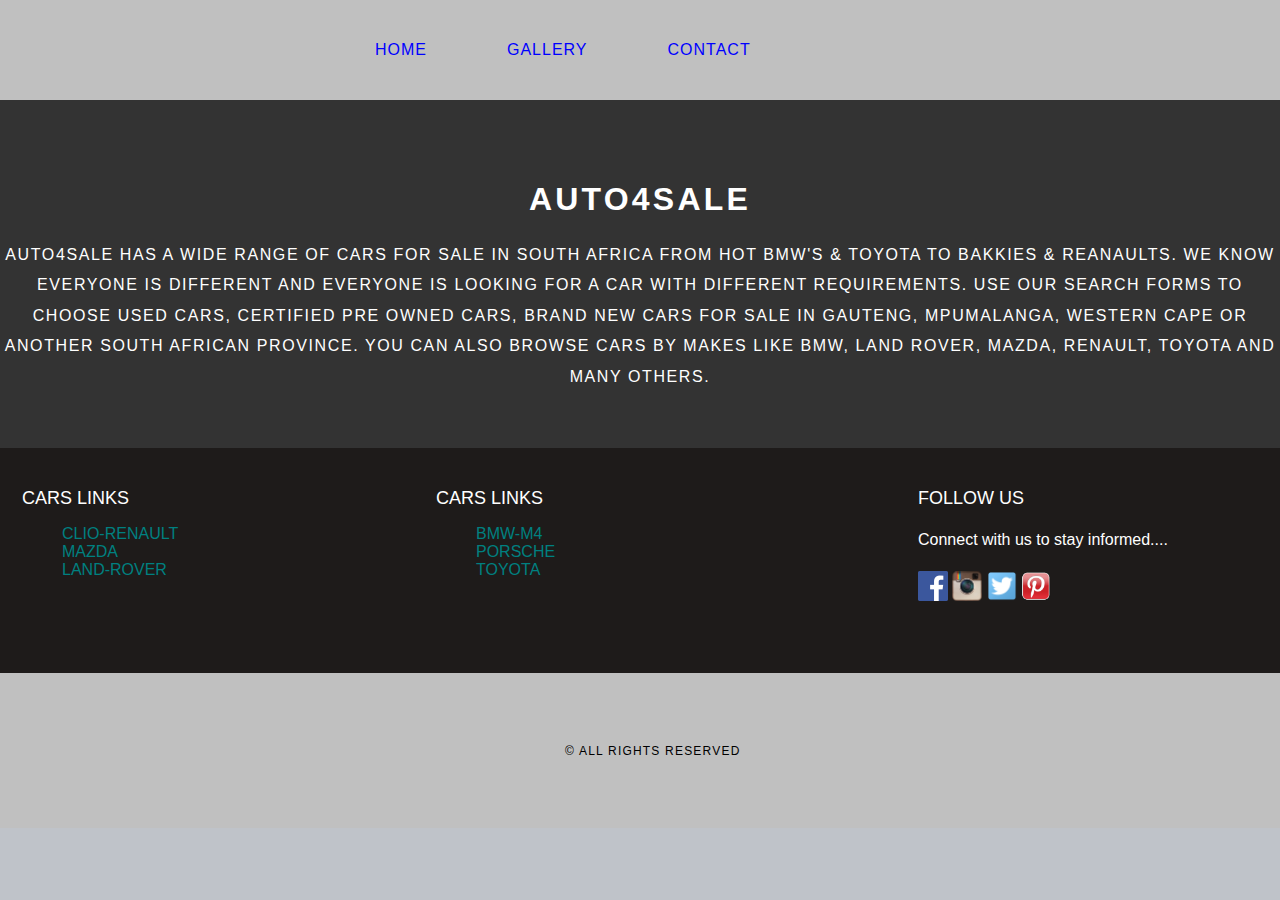
<file: index.html>
<!DOCTYPE html>
<html>
    <head>
	<title>Auto4Sale Website | Home</title>
        <link rel="stylesheet" href="style.css"/>
    </head>
    <body>
        <div id="menu">
            <ul>
                <li><a href="index.html">HOME</a></li>
                <li><a href="gallery.html">GALLERY</a></li>
                <li><a href="contact.html">CONTACT</a></li>
            </ul>
        </div>
        
        <div id="header">
            <h1>Auto4Sale</h1>
            <p>
                Auto4Sale has a wide range of Cars for Sale in South Africa from Hot BMW's & Toyota to Bakkies & Reanaults. We know everyone is different and everyone is looking for a car with different requirements. Use our search forms to choose used cars, certified pre owned cars, brand new cars for sale in Gauteng, Mpumalanga, Western Cape or another South African Province. You can also browse cars by makes like BMW, Land Rover, Mazda, Renault, Toyota and many others.
            </p>
            </div>
    
       </div>
        
        <div id="page">
		</div>
		
		
		<div id="footer">
		
                <div id="box-1">
                    <h2>CARS Links</h2>
                    <ul class="styled">
                        <li><a href="clio.html" >CLIO-RENAULT</a></li>
                        <li><a href="mazda.html" >MAZDA</a></li>
                        <li><a href="landR.html" >LAND-ROVER</a></li>
                    </ul>  
                </div>
                
                <div id="box-2">
                    <h2>CARS Links</h2>
                    <ul class="styled">
                        <li><a href="bmw.html" >BMW-M4</a></li>
                        <li><a href="porsche.html" >PORSCHE</a></li>
                        <li><a href="toyota-land.html" >TOYOTA</a></li>
                    </ul>
                </div>
                
                <div id="box-3">
                    <h2>Follow Us</h2>
                    <p>Connect with us to stay informed....</p>
                    
                    <a href="#" ><img src="images/facebook.png" height="30px" ></a>
                    <a href="#" ><img src="images/instagram.png" height="30px" ></a>
                    <a href="#" ><img src="images/twitter.png" height="30px" ></a>
                    <a href="#" ><img src="images/pinterest.png" height="30px"></a>
                </div>
            </div>
			
        <div id="copyright">
                <p>&copy; All Rights Reserved </p>
        </div>
        
<!--====================================================================== JAVASCRIPT =================================================================-->
                <script>
var slideIndex = 1;
showDivs(slideIndex);

function plusDivs(n) {
  showDivs(slideIndex += n);
}

function showDivs(n) {
  var i;
  var x = document.getElementsByClassName("mySlides");
  if (n > x.length) {slideIndex = 1}
  if (n < 1) {slideIndex = x.length}
  for (i = 0; i < x.length; i++) {
    x[i].style.display = "none";  
  }
  x[slideIndex-1].style.display = "block";  
}
</script>
<!--====================================================================== JAVASCRIPT =================================================================-->
	
    </body>

</html>

<head>
</file>
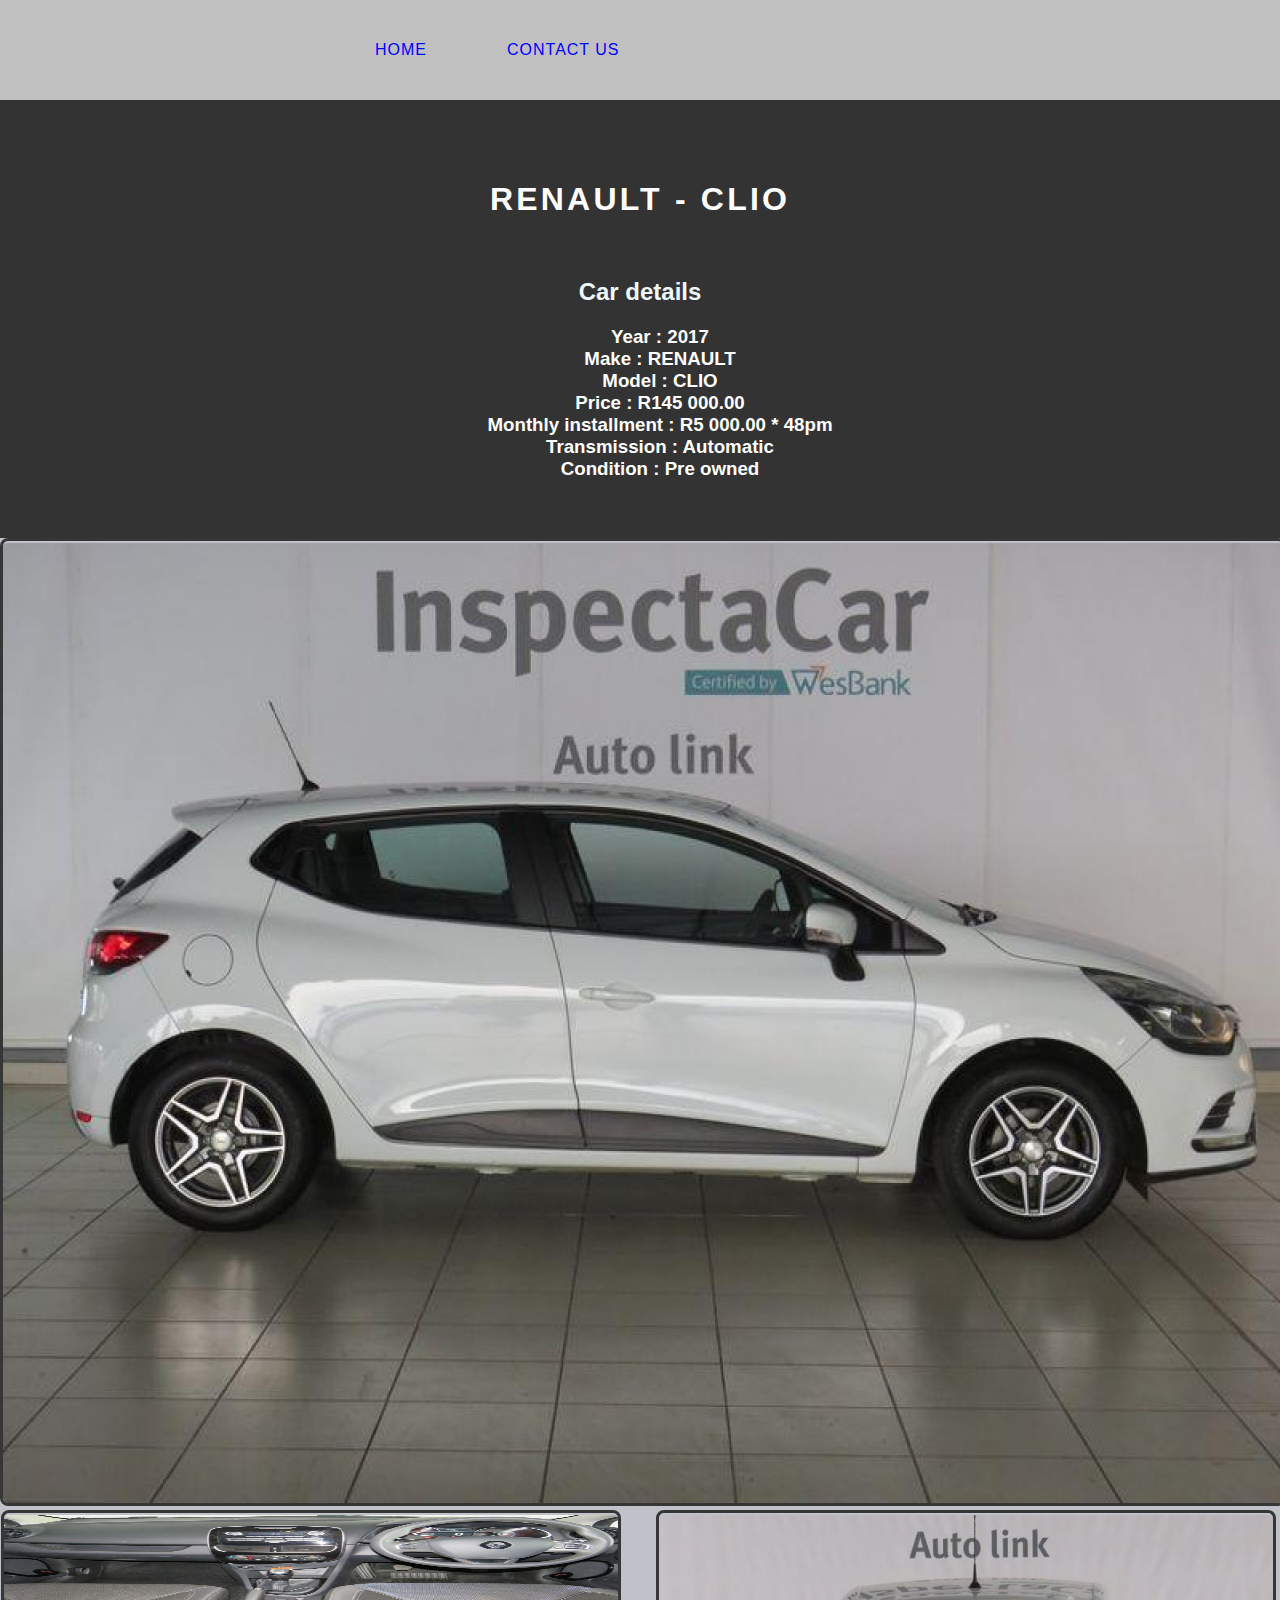
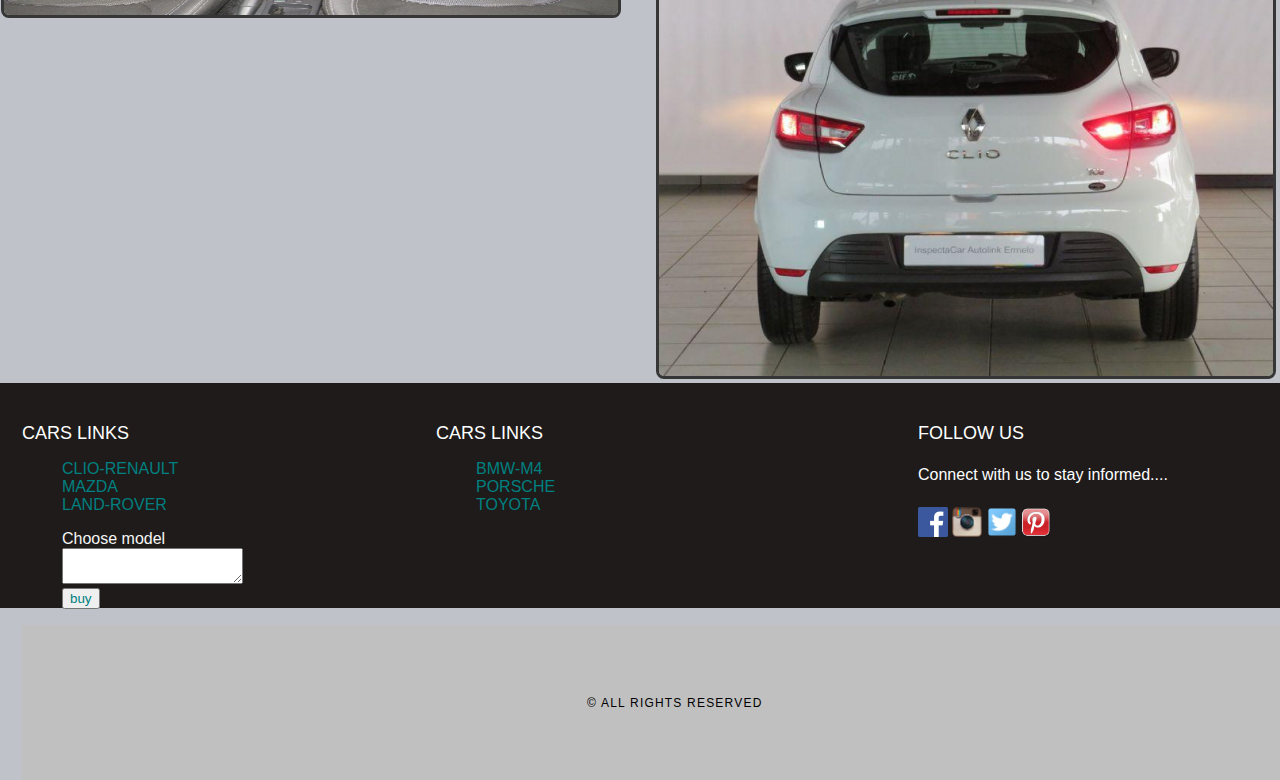
<file: clio.html>
<!DOCTYPE html>
<html>
    <head>
	<title>Auto4Sale Website | car-1</title>
        <link rel="stylesheet" href="style.css"/>
    </head>
    <body>
        <div id="menu">
            <ul>
                <li><a href="index.html">HOME</a></li>
            </ul>
            <ul>
                <li><a href="#contact.html">CONTACT US</a></li>
            </ul>
        </div>
        
        <div id="header">
            <h1>RENAULT - CLIO</h1>
                <br/>
        <div id="car-details">
            <h2>Car details</h2>
            <h3>
                <ul>
                    <li>Year : 2017</li>
                    <li>Make   : RENAULT</li>
                    <li>Model   : CLIO</li>
                    <li>Price   : R145 000.00</li>
                    <li>Monthly installment : R5 000.00 * 48pm </li>
                    <li>Transmission    : Automatic</li>
                    <li>Condition : Pre owned</li>
                </ul>
            </h3>
        </div>
        </div>
        
        
        <div id="page">
            <div id="car">
                <div id="c1"><img src="images/clio-1.jpg"></div>
                <div id="c2"><img src="images/clio-2.jpg"></div>
                <div id="c3"><img src="images/clio-3.jpg"></div>
            </div>
            
		</div>
		
		<div id="footer">
		
                <div id="box-1">
                    <h2>CARS Links</h2>
                    <ul class="styled">
                        <li><a href="clio.html" >CLIO-RENAULT</a></li>
                        <li><a href="mazda.html" >MAZDA</a></li>
                        <li><a href="landR.html" >LAND-ROVER</a></li>
                    </ul>  
                </div>
                
                <div id="box-2">
                    <h2>CARS Links</h2>
                    <ul class="styled">
                        <li><a href="bmw.html" >BMW-M4</a></li>
                        <li><a href="porsche.html" >PORSCHE</a></li>
                        <li><a href="toyota-land.html" >TOYOTA</a></li>
                    </ul>
                </div>
                
                <div id="box-3">
                    <h2>Follow Us</h2>
                    <p>Connect with us to stay informed....</p>
                    
                    <a href="#" ><img src="images/facebook.png" height="30px" ></a>
                    <a href="#" ><img src="images/instagram.png" height="30px" ></a>
                    <a href="#" ><img src="images/twitter.png" height="30px" ></a>
                    <a href="#" ><img src="images/pinterest.png" height="30px"></a>
                </div>
                <div id="form">
                    <form action="sold.html" method="POST">
                        <ul>
                            <li>
                                <label for="comm" id="comm-label">Choose model</label>
                            </li>
                            <li>
                                <textarea type="text" id="comm" name="comments">
                                </textarea>
                            </li>
                            <li>
                                <button>
                                    <a href="sold.html">buy</a>
                                </button>
                            </li>
                        </ul>
                    </form>
            </div>
			
        <div id="copyright">
                <p>&copy; All Rights Reserved </p>
        </div>
        
    </body>

</html>

<head>
</file>
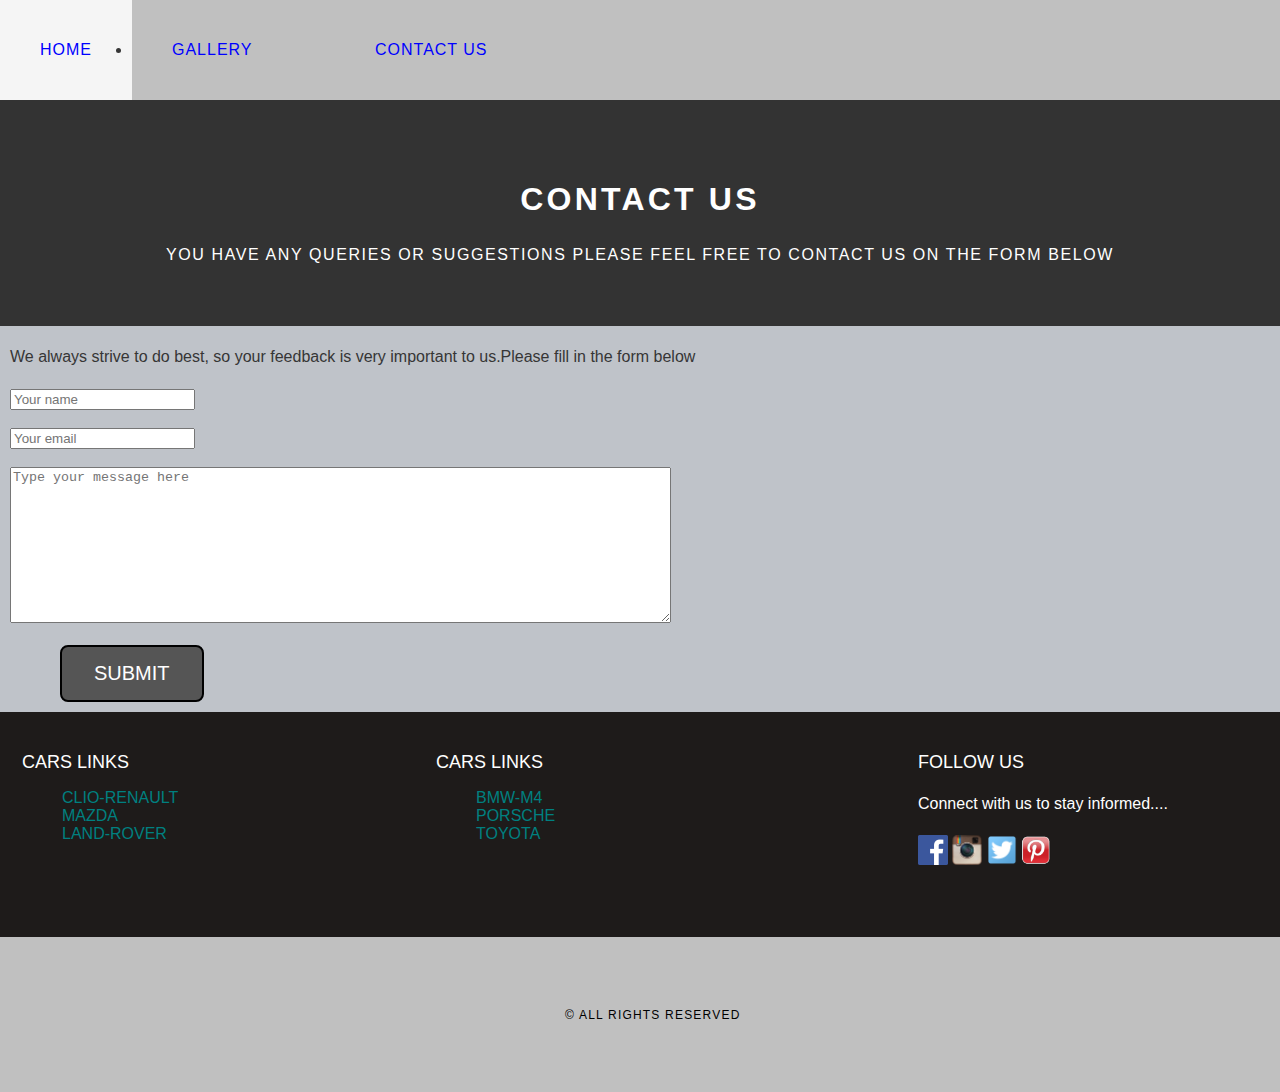
<file: contact.html>
<!DOCTYPE html>
<html>
    <head>
	<title>Auto4Sale Website | CONTACT US</title>
        <link rel="stylesheet" href="style.css"/>
        <style>
            .mySlides {display:none;}
        </style>
    </head>
    <body>
        <div id="menu">
                <li><a href="index.html">HOME</a></li>
                <li><a href="gallery.html">GALLERY</a></li>
            <ul><li><a href="contact.html">CONTACT US</a></li>

            </ul>
        </div>
        
        <div id="header">
            <h1>CONTACT US</h1>
            <p>
                YOU HAVE ANY QUERIES OR SUGGESTIONS PLEASE FEEL FREE TO CONTACT US ON THE FORM BELOW
            </p>
        </div>
        
        
        <div id="page">
            <form class="contact">
               <p>We always strive to do best, so your feedback is very important to us.Please fill in the form below</p>
            <input type="text" placeholder="Your name" id="name">
                <br/><br/>
            <input type="text" placeholder="Your email" id="email">
                <br/><br/>
            <textarea placeholder="Type your message here" rows="10" cols="80"></textarea>
                <br/><br/>
            <a class="button" type="submit" href="#">SUBMIT</a> 
            </form>
		</div>
		
		
		<div id="footer">
		
                <div id="box-1">
                    <h2>CARS Links</h2>
                    <ul class="styled">
                        <li><a href="clio.html" >CLIO-RENAULT</a></li>
                        <li><a href="mazda.html" >MAZDA</a></li>
                        <li><a href="landR.html" >LAND-ROVER</a></li>
                    </ul>  
                </div>
                
                <div id="box-2">
                    <h2>CARS Links</h2>
                    <ul class="styled">
                        <li><a href="bmw.html" >BMW-M4</a></li>
                        <li><a href="porsche.html" >PORSCHE</a></li>
                        <li><a href="toyota-land.html" >TOYOTA</a></li>
                    </ul>
                </div>
                
                <div id="box-3">
                    <h2>Follow Us</h2>
                    <p>Connect with us to stay informed....</p>
                    
                    <a href="#" ><img src="images/facebook.png" height="30px" ></a>
                    <a href="#" ><img src="images/instagram.png" height="30px" ></a>
                    <a href="#" ><img src="images/twitter.png" height="30px" ></a>
                    <a href="#" ><img src="images/pinterest.png" height="30px"></a>
                </div>
            </div>
			
        <div id="copyright">
                <p>&copy; All Rights Reserved </p>
        </div>
        
    </body>

</html>

<head>
</file>
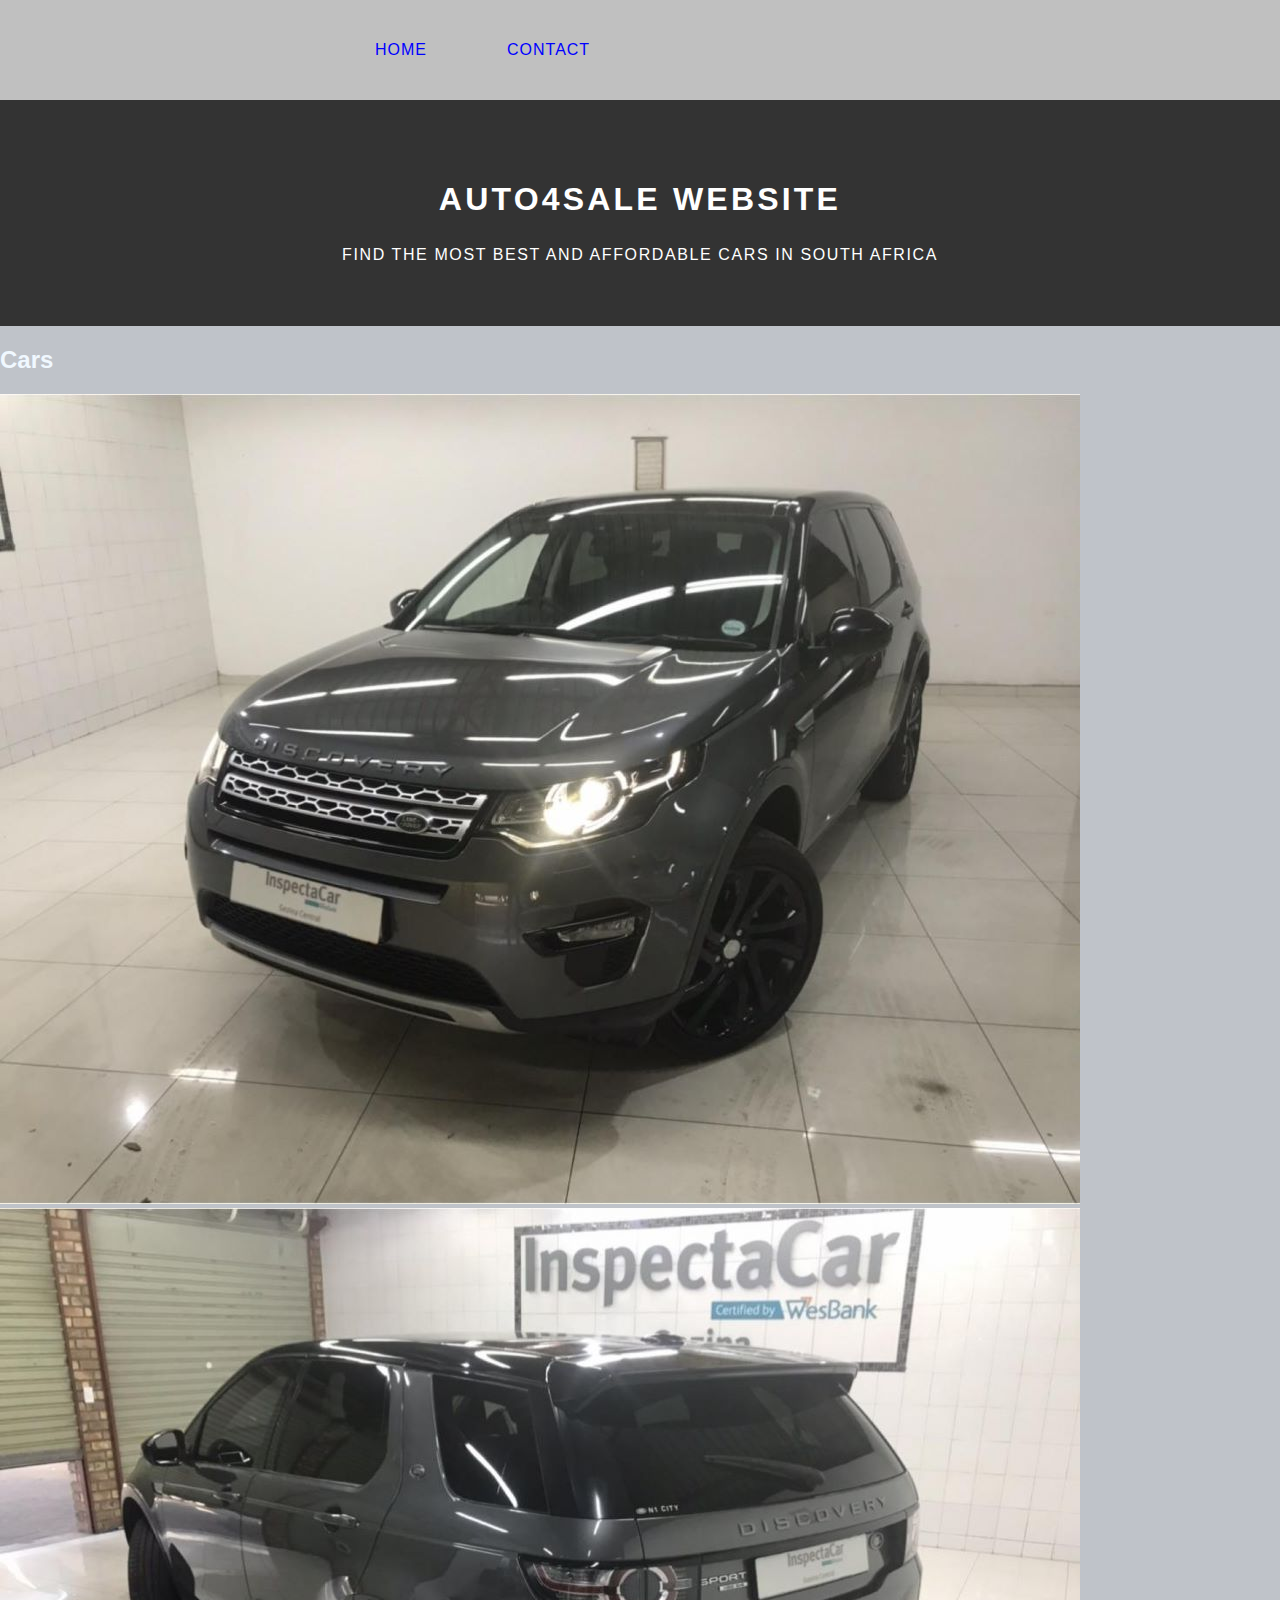
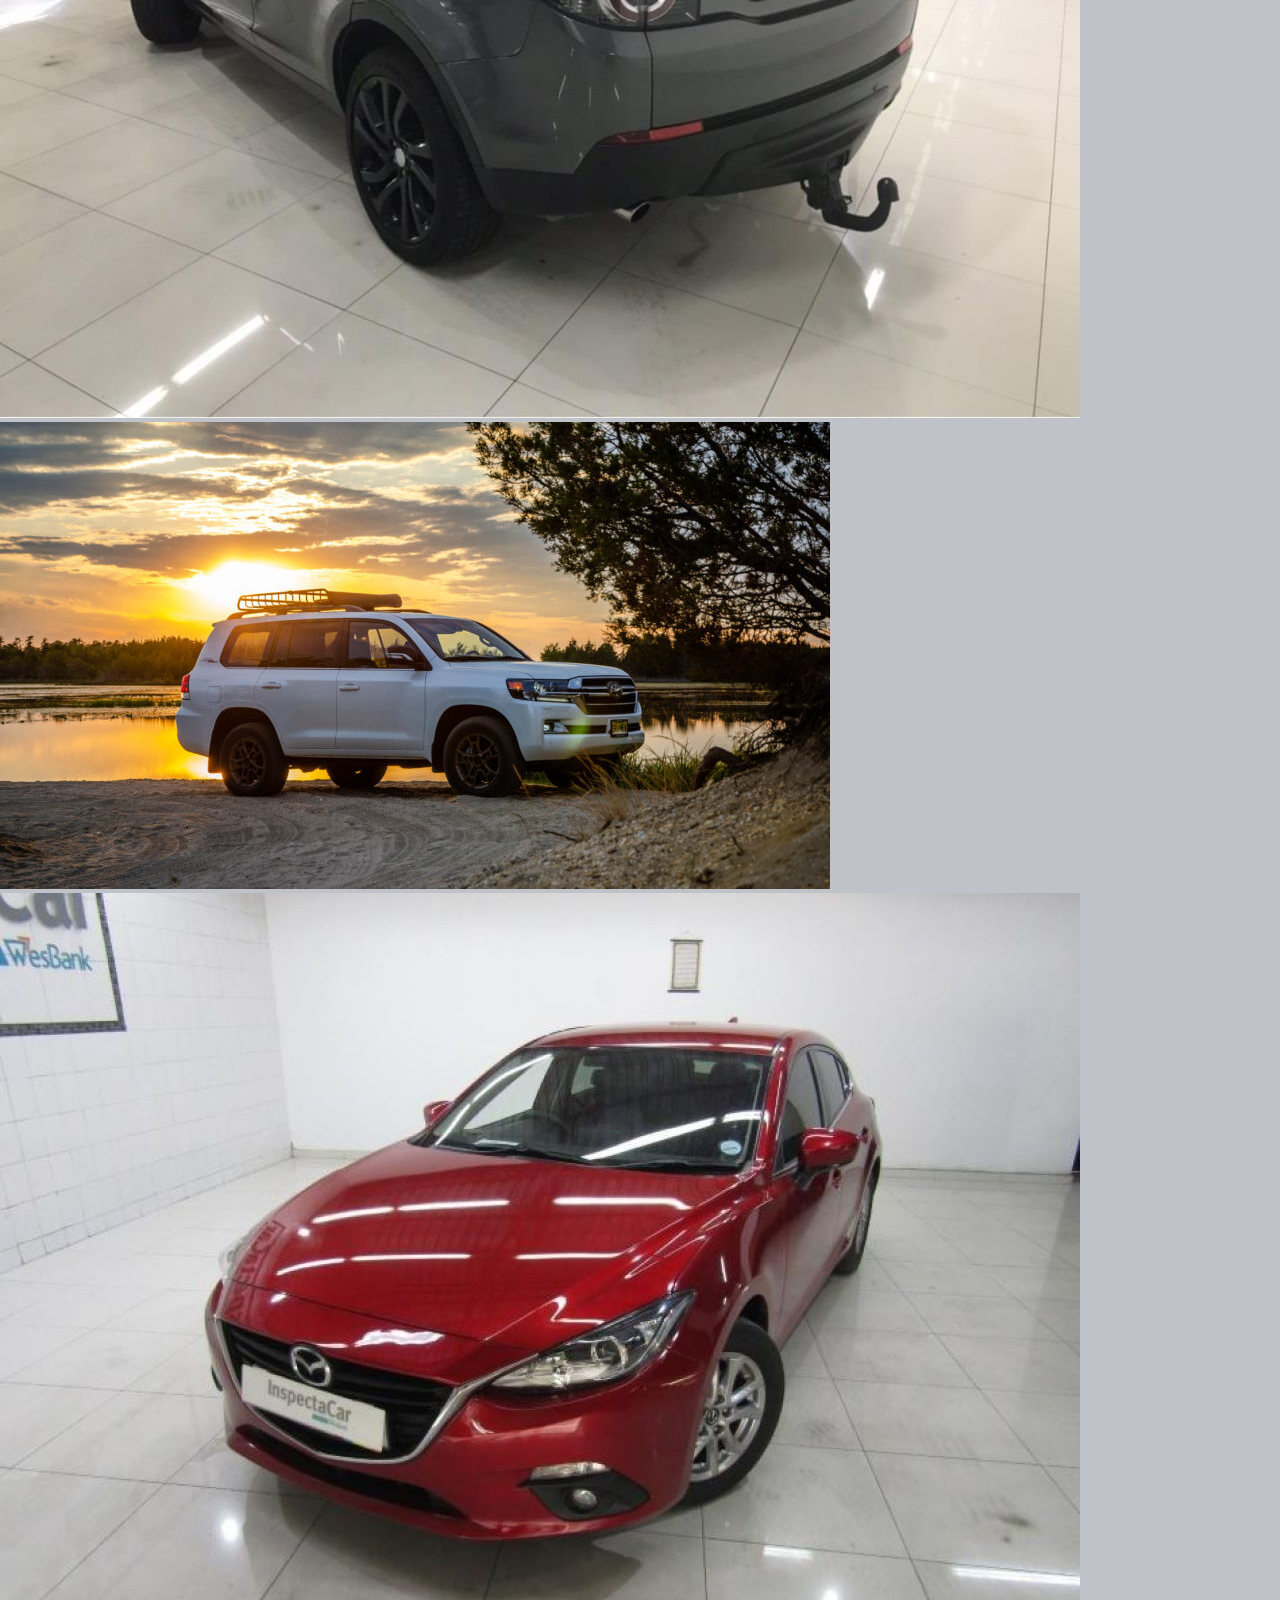
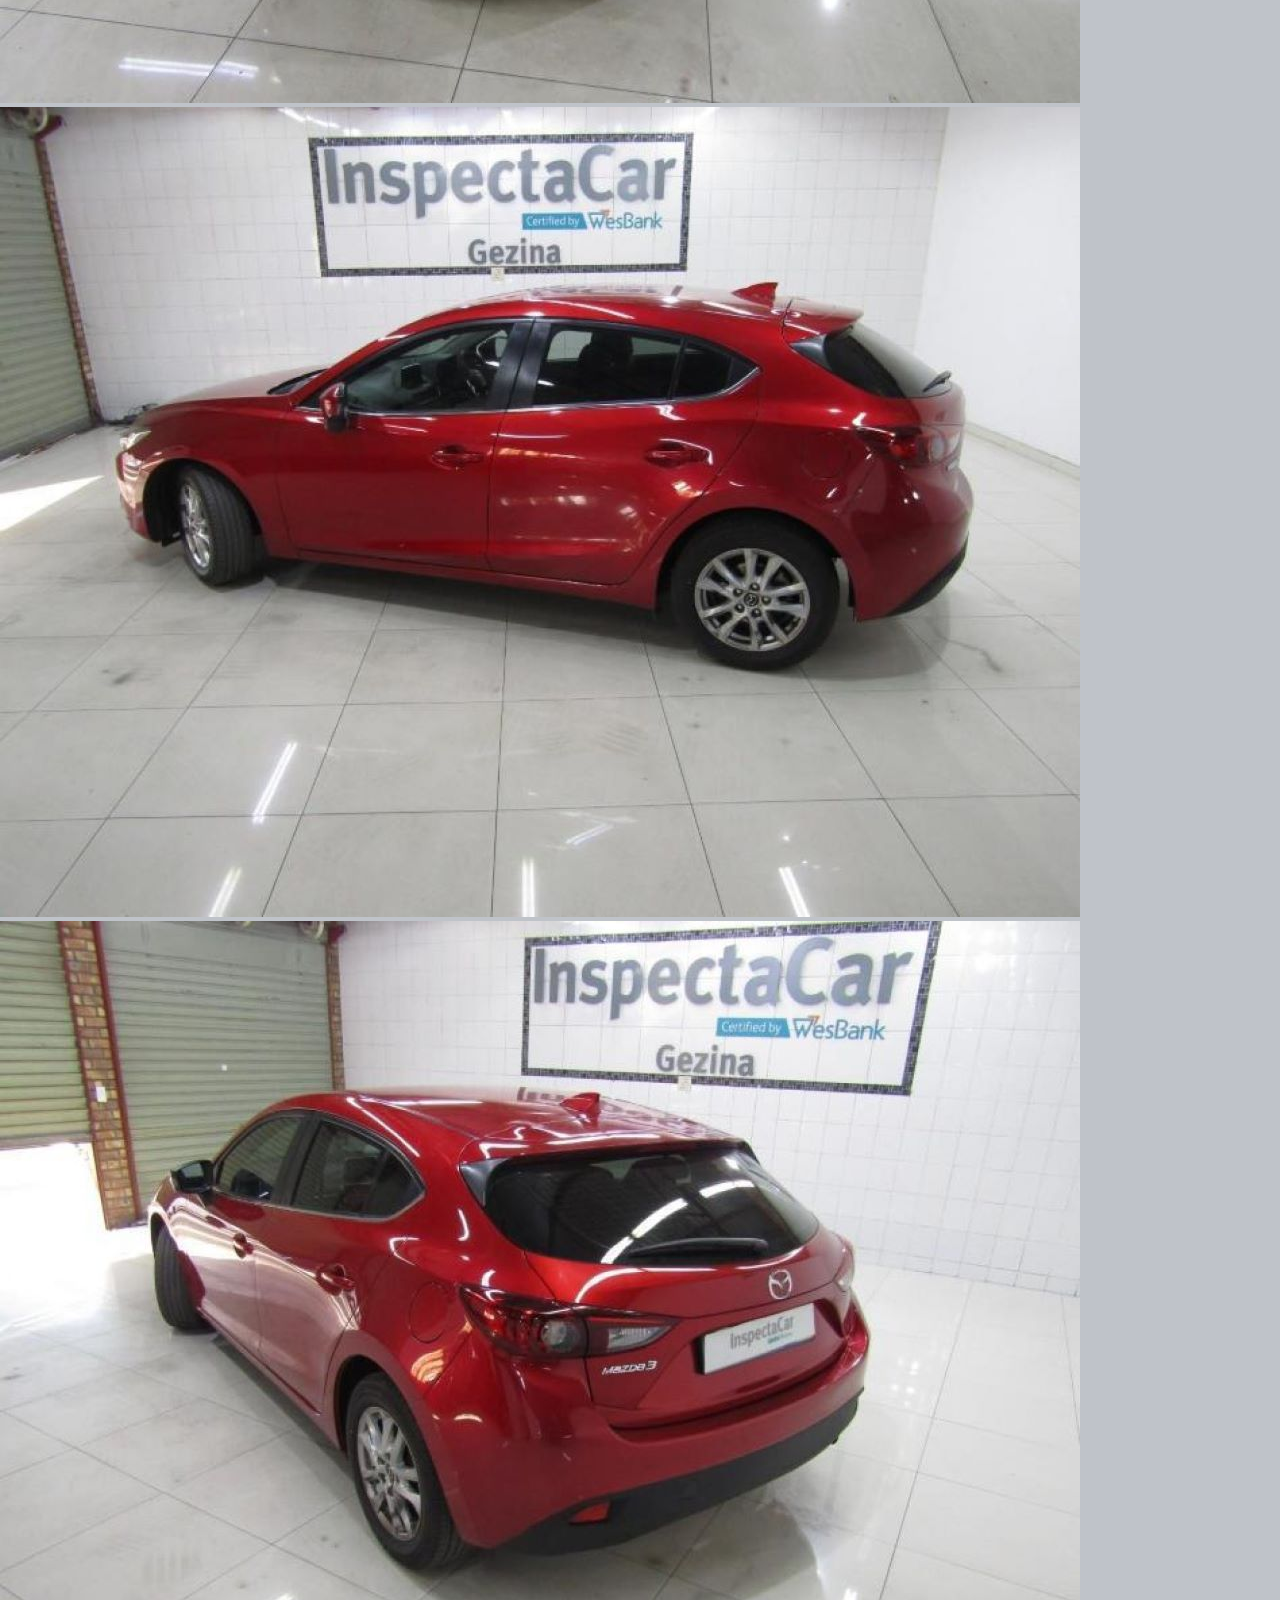
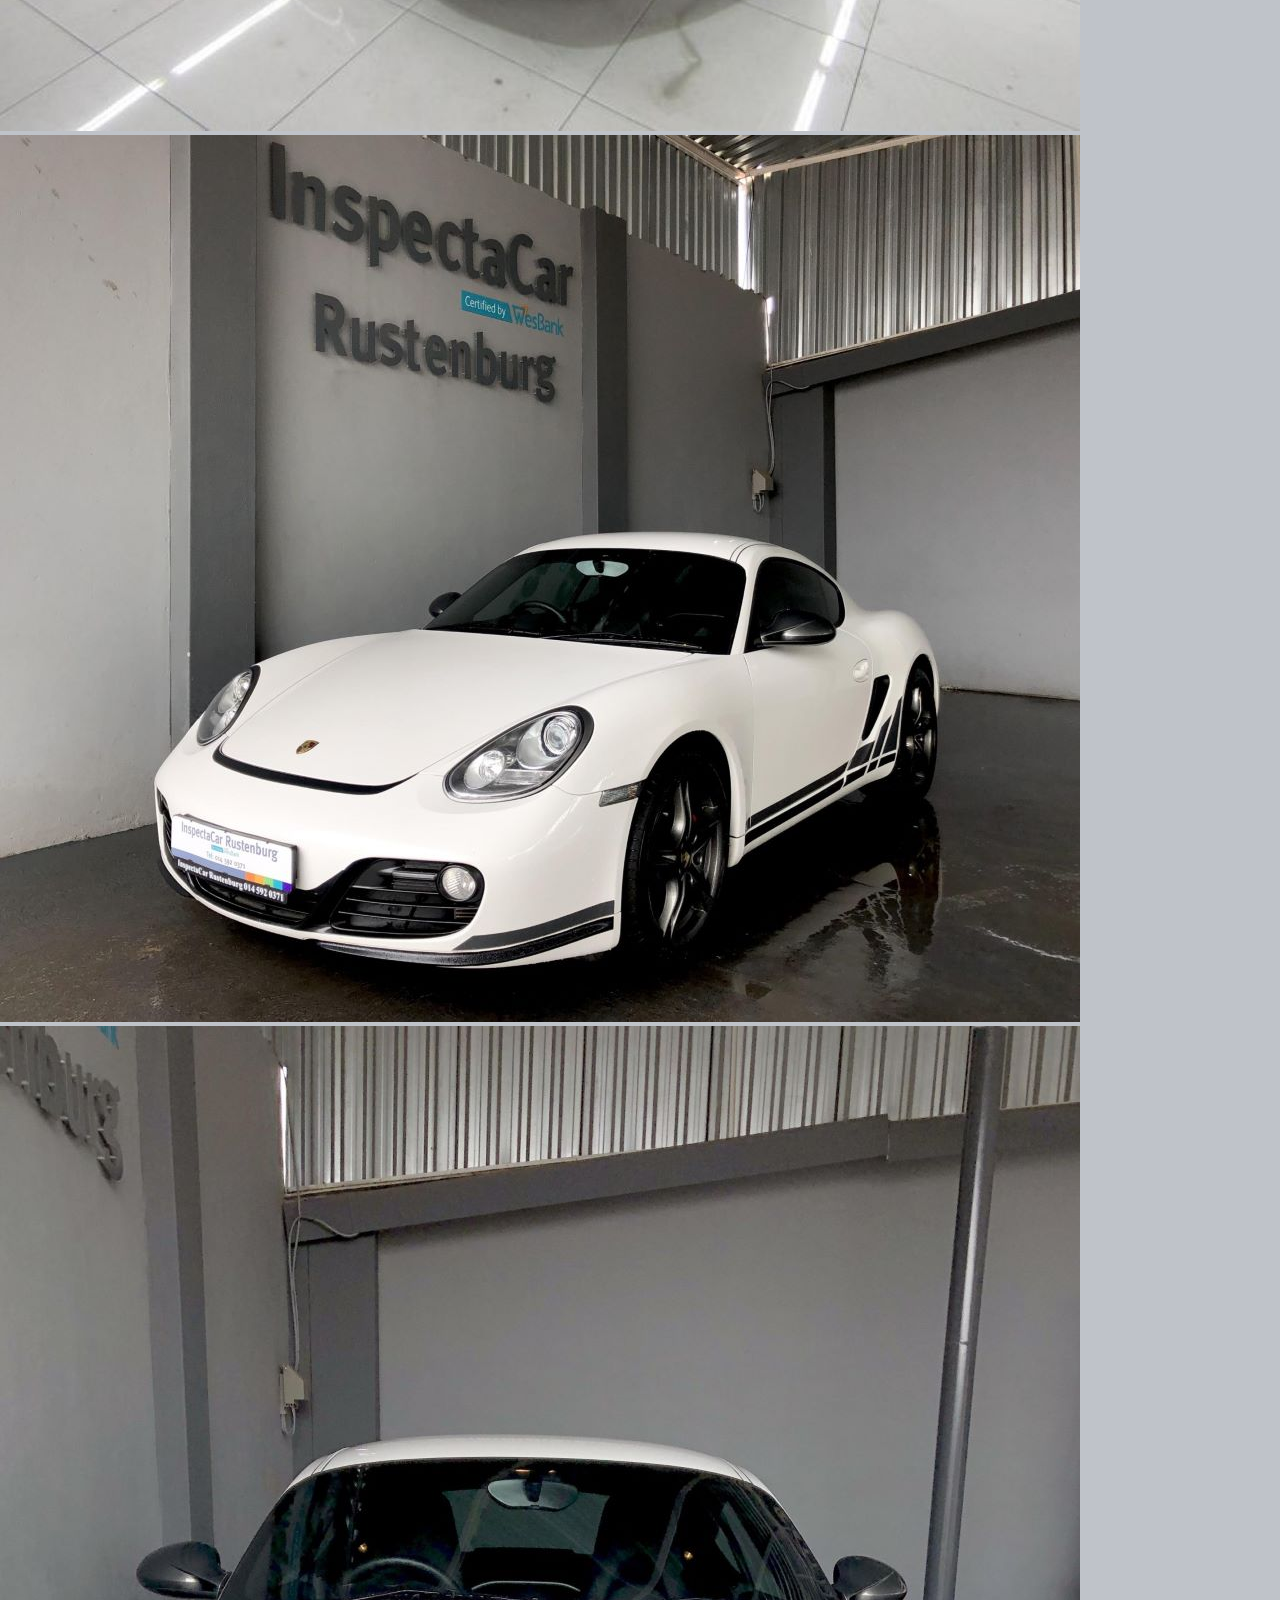
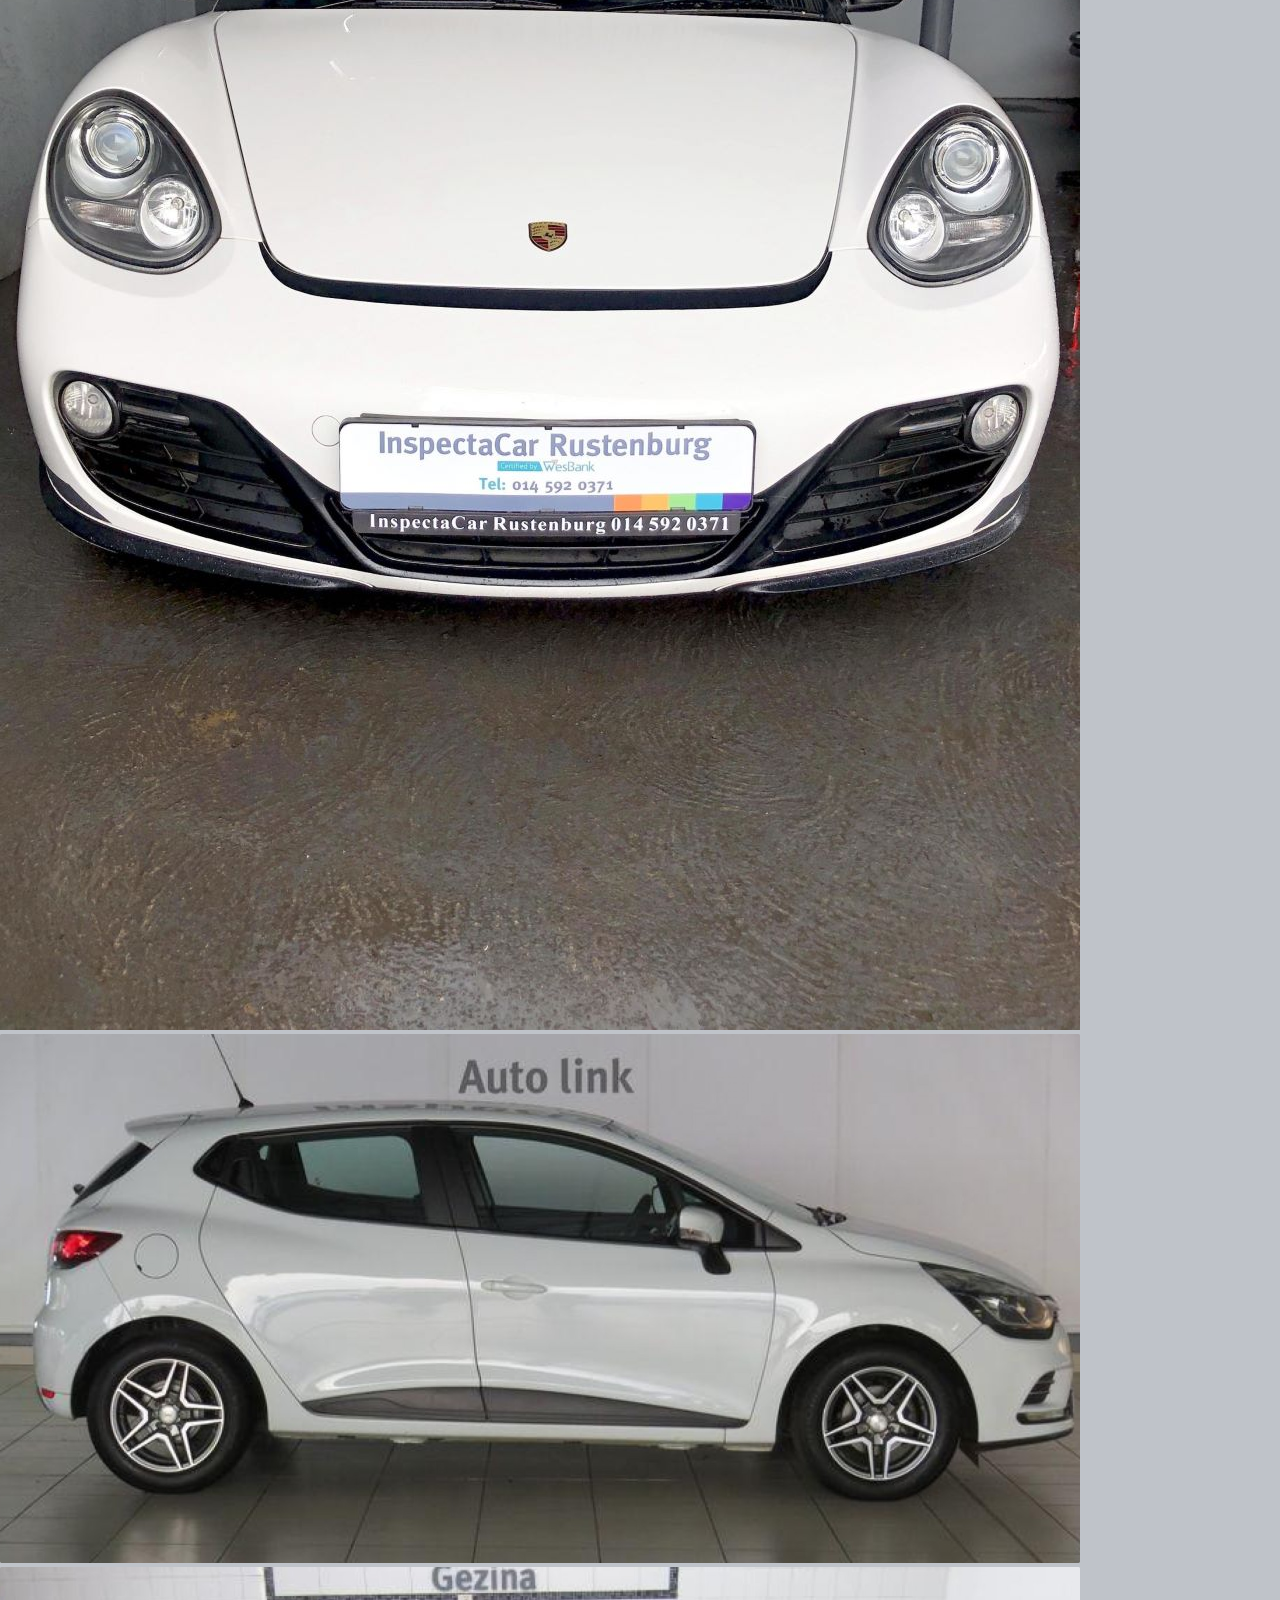
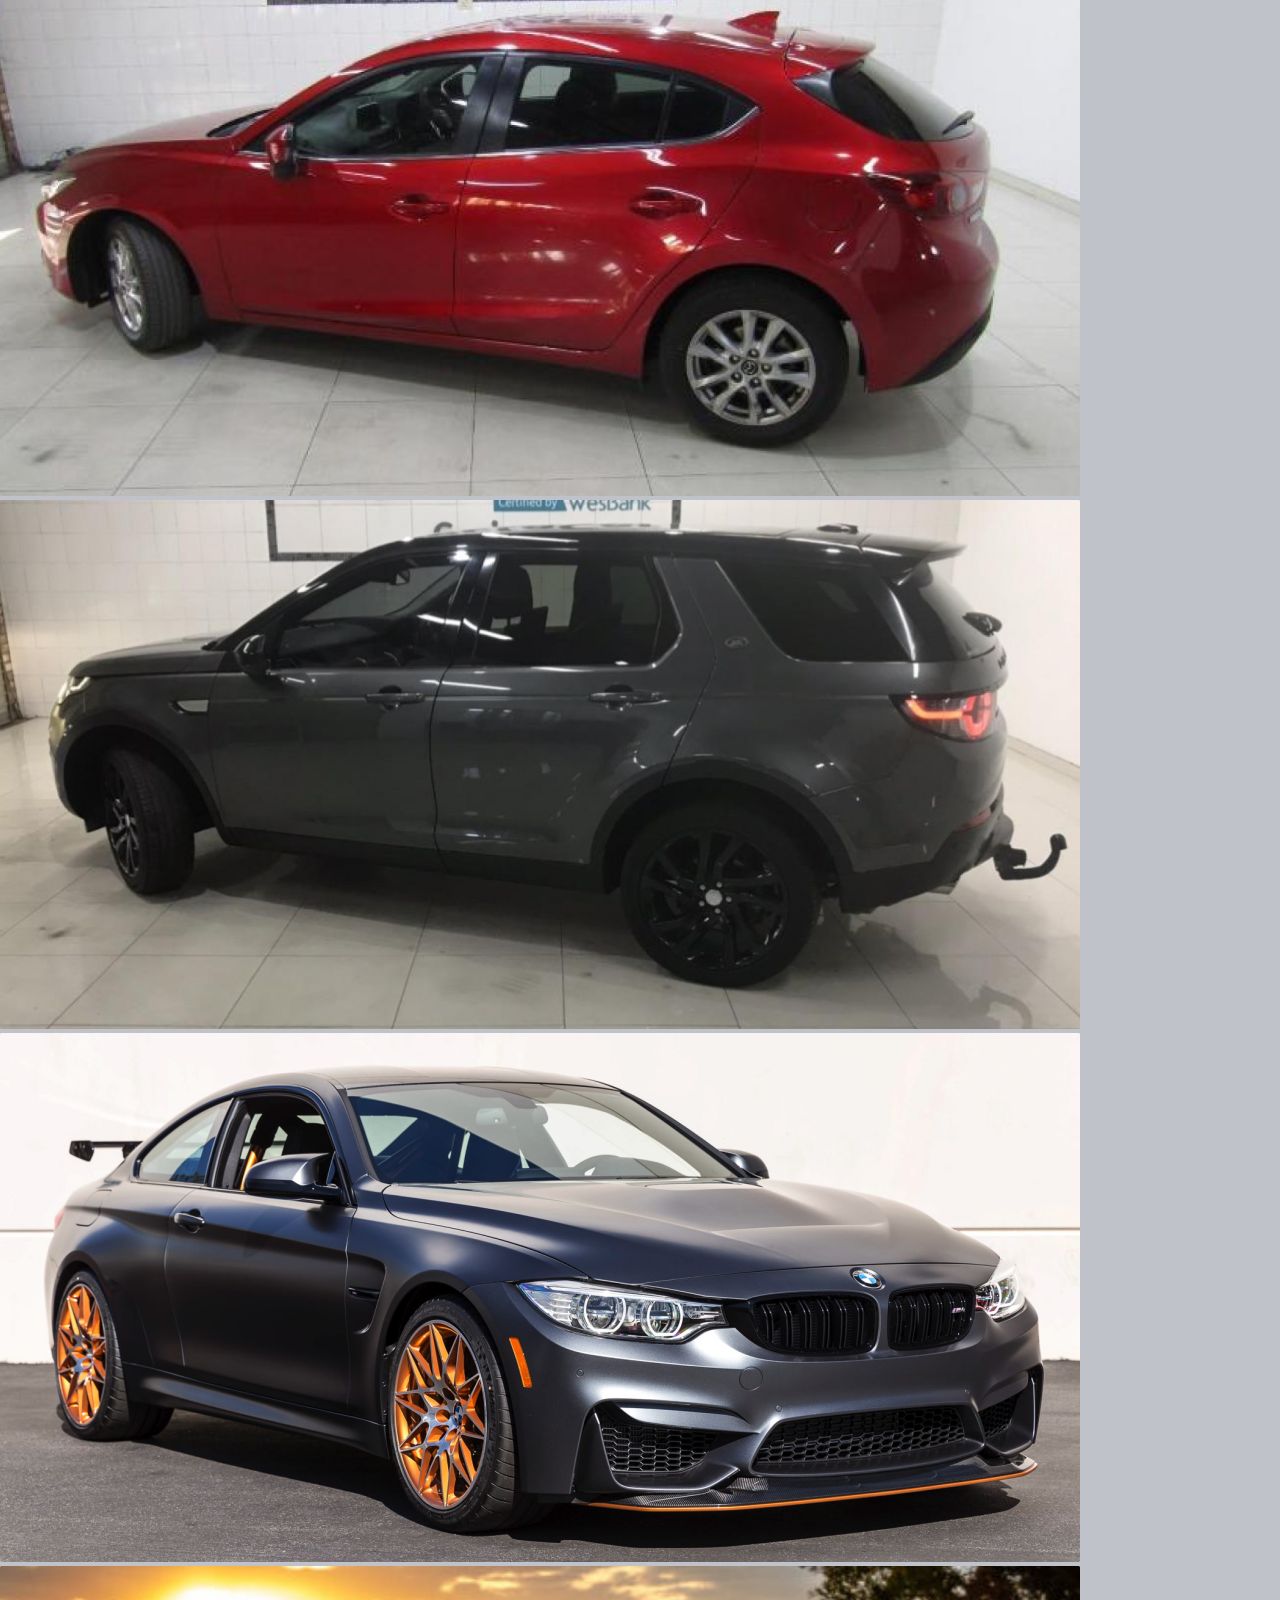
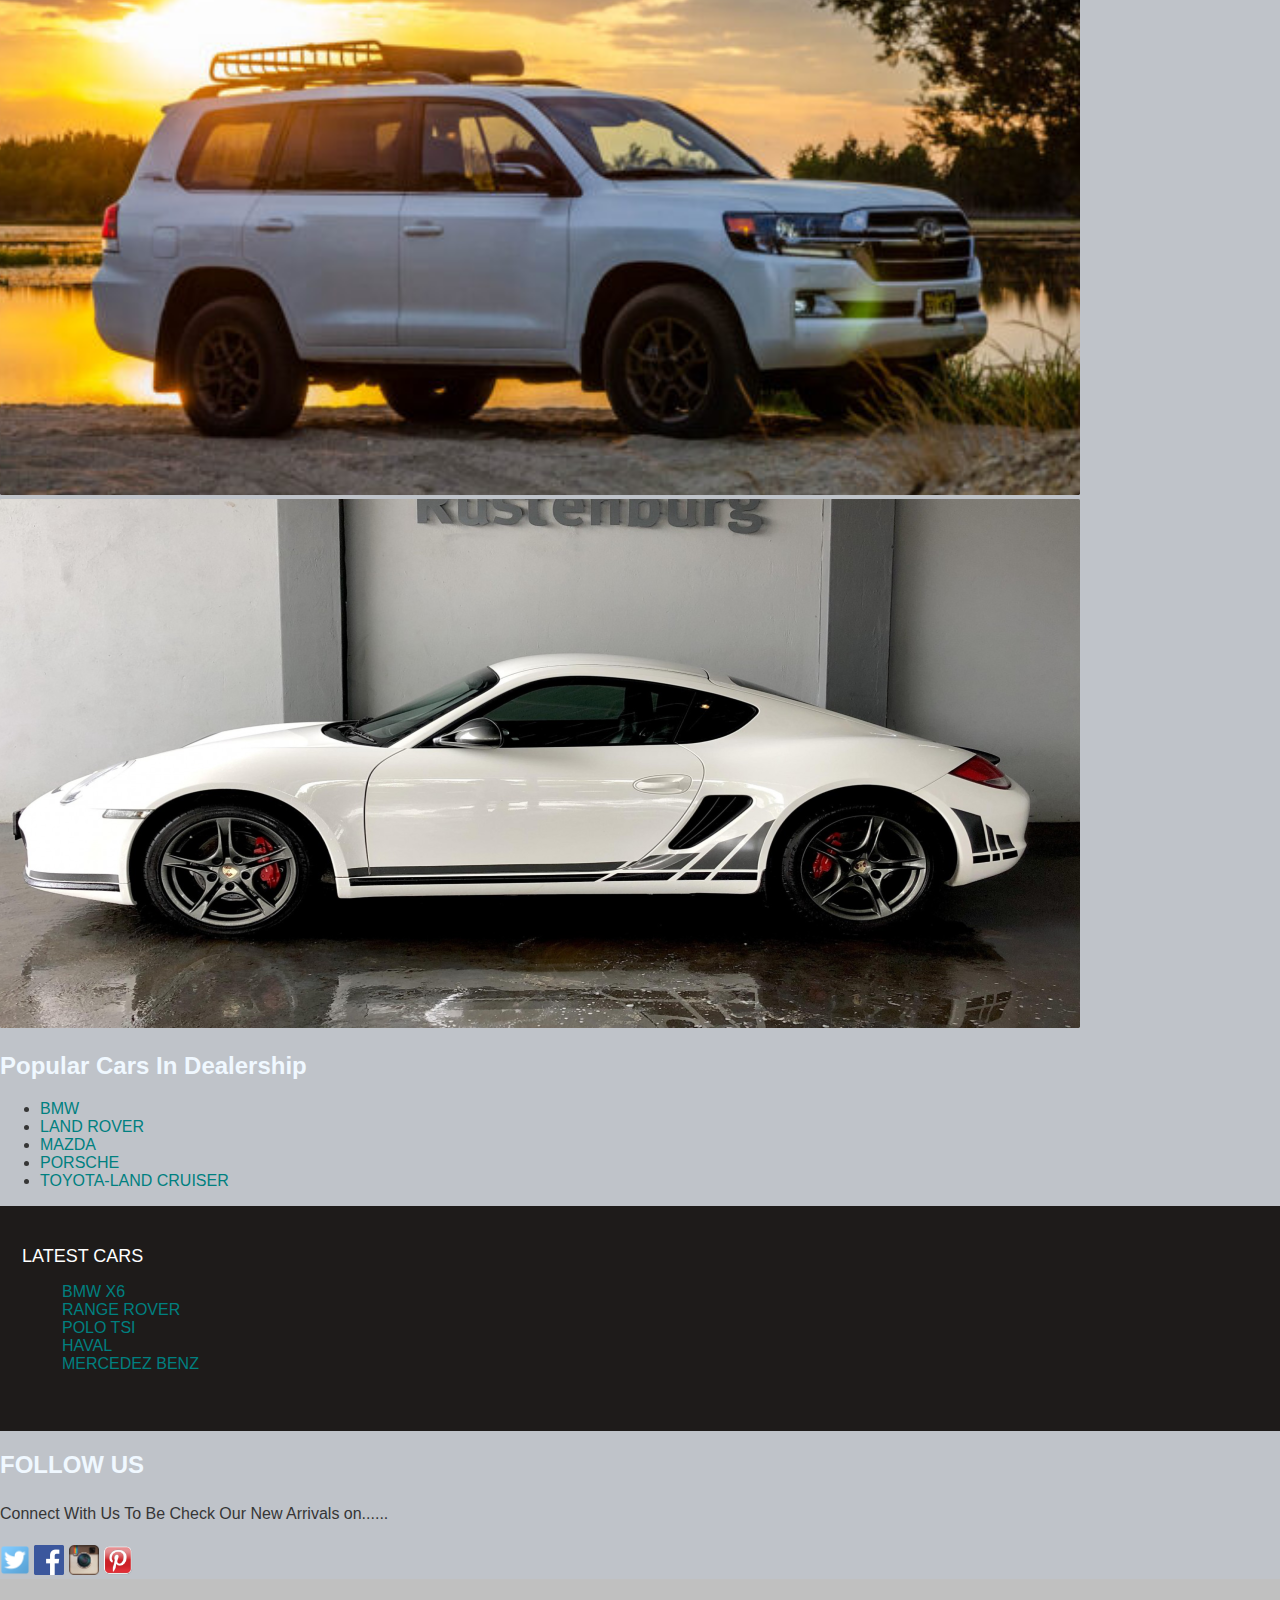
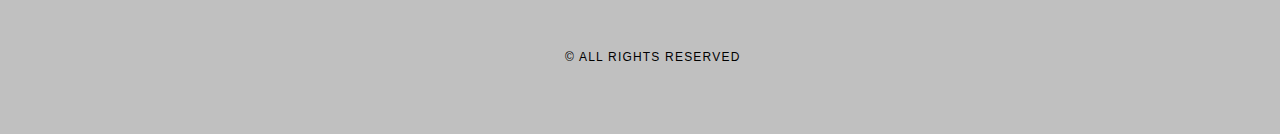
<file: gallery.html>
<!DOCTYPE html>
<html>
    <head>
        <title>Travel The World</title>
        <link rel="stylesheet" href="style.css"/>
    </head>
    <body>
        <div id="menu">
            <ul>
                <li><a href="index.html">Home</a></li>
                <li><a href="contact.html">Contact</a></li>
            </ul>
        </div>
        <div id="header">
            <h1>Auto4Sale Website</h1>
            <P>Find the most best and affordable cars in South Africa</P>
        </div>

        <div id="page">

            <div id="content">
                <h2>Cars</h2>
                    <img src="images/landR-1.jpg"/>
                    <img src="images/landR-3.jpg"/>
                    <img src="images/Toyota-Land-Cruiser-2.jpg"/>
                    <img src="images/mazda-1.jpg"/>
                    <img src="images/mazda-2.jpg"/>
                    <img src="images/mazda-3.jpg"/>
                    <img src="images/porsche-1.jpg"/>
                    <img src="images/porsche-3.jpg"/>
                    <img src="images/s1.png"/>
                    <img src="images/s2.png"/>
                    <img src="images/s3.png"/>
                    <img src="images/s4.png"/>
                    <img src="images/s5.png"/>
                    <img src="images/s6.png"/>
                    
                </div>
               
            </div>
        </div>
        <div id="sidebar">
            <h2> Popular Cars In Dealership</h2>
            <ul class="styled">
                <li><a href="#">BMW</a></li>
                <li><a href="#">LAND ROVER</a></li>
                <li><a href="#">MAZDA</a></li>
                <li><a href="#">PORSCHE</a></li>
                <li><a href="#">TOYOTA-LAND CRUISER</a></li>
                </ul>

            </ul>

        </div>
        <div id="footer">
            <div id="box1">
                <h2>Latest Cars</h2>
                <ul class="styled">
                    <li><a href="#">BMW X6</a></li>
<li><a href="#">RANGE ROVER</a></li>
<li><a href="#">POLO TSI</a></li>
<li><a href="#">HAVAL</a></li>
<li><a href="#">MERCEDEZ BENZ</a></li>
                </ul>
            </div>
            
            </div>
            <div id="box3">
                <h2>FOLLOW US</h2>
                <P>Connect With Us To Be Check Our New Arrivals on......</P>
                <a href="#"><img src="images/twitter.png" height="30"></a>
                <a href="#"><img src="images/facebook.png" height="30"></a>
                <a href="#"><img src="images/instagram.png" height="30"></a>
                <a href="#"><img src="images/pinterest.png" height="30"></a>
            </div>
        </div>
        <div id="copyright">
        <p>&copy;  All Rights Reserved</p>
        </div>
    </body>
</html>
</file>
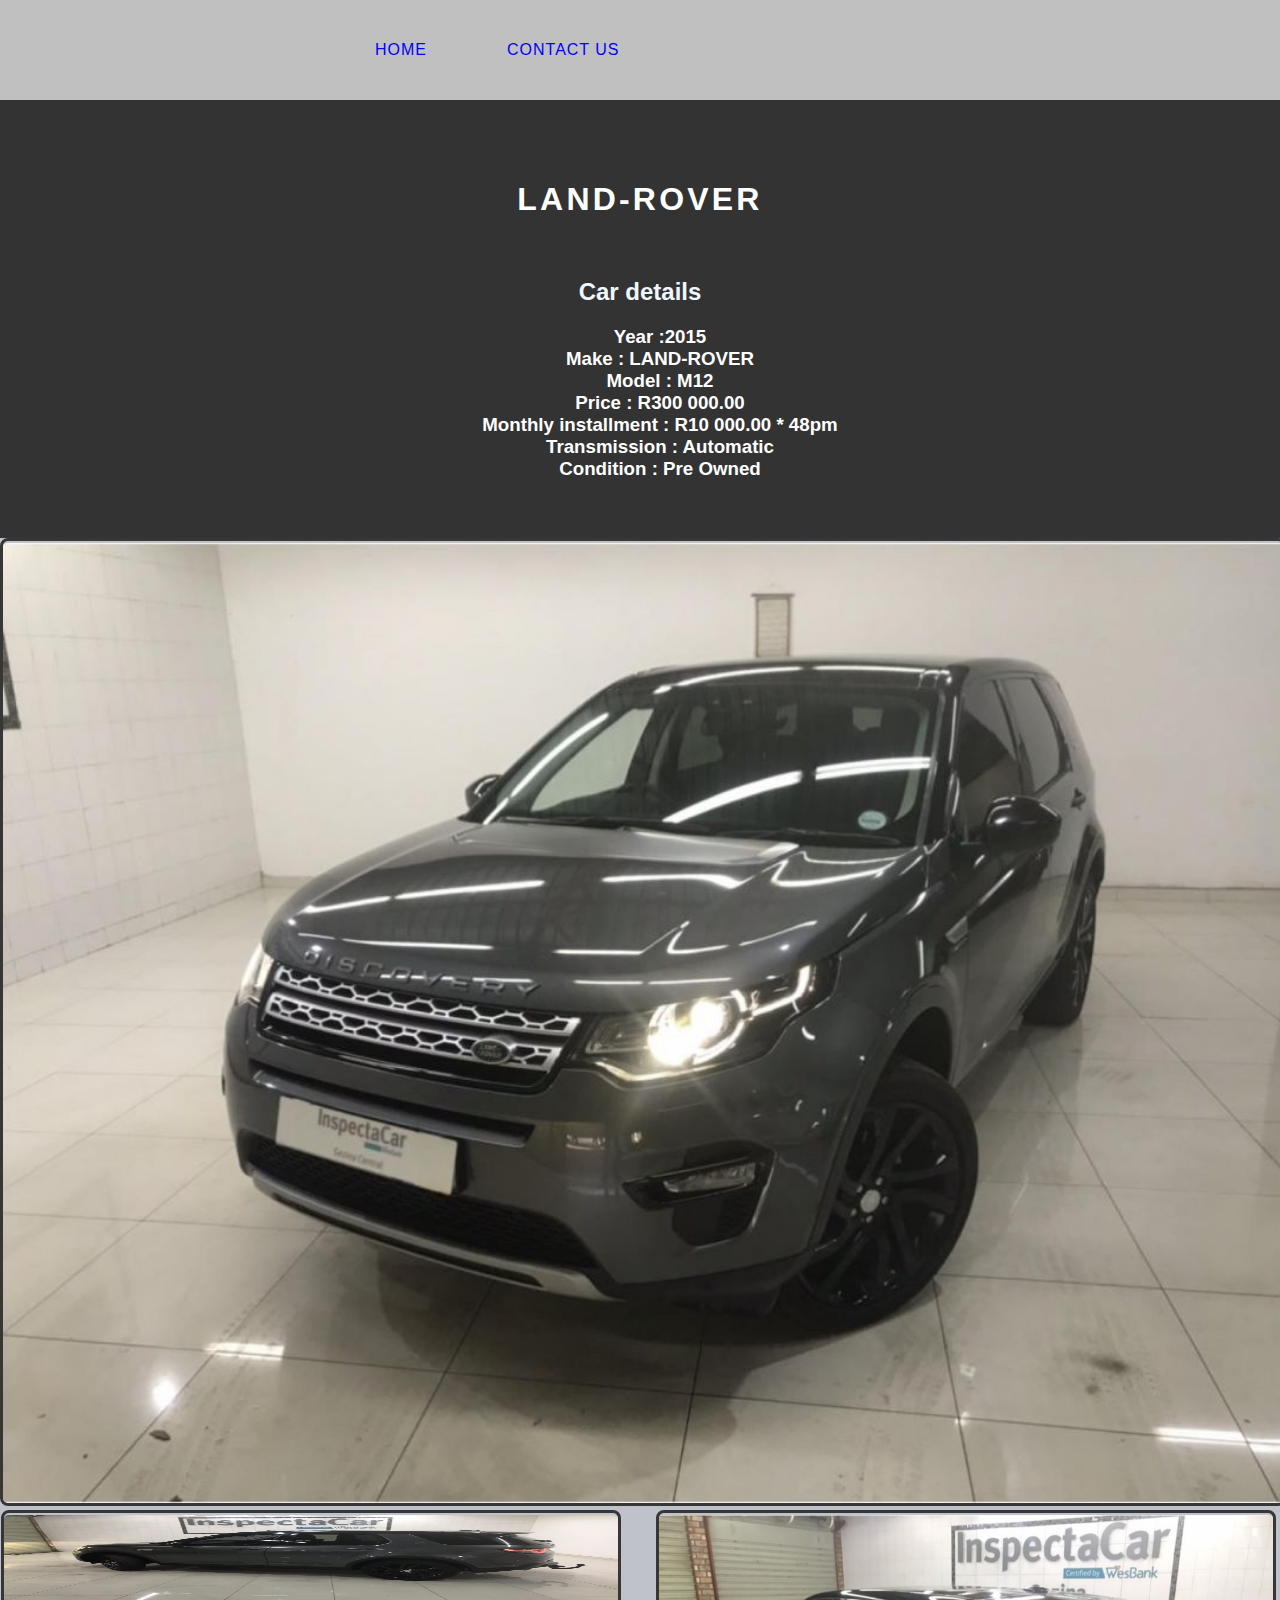
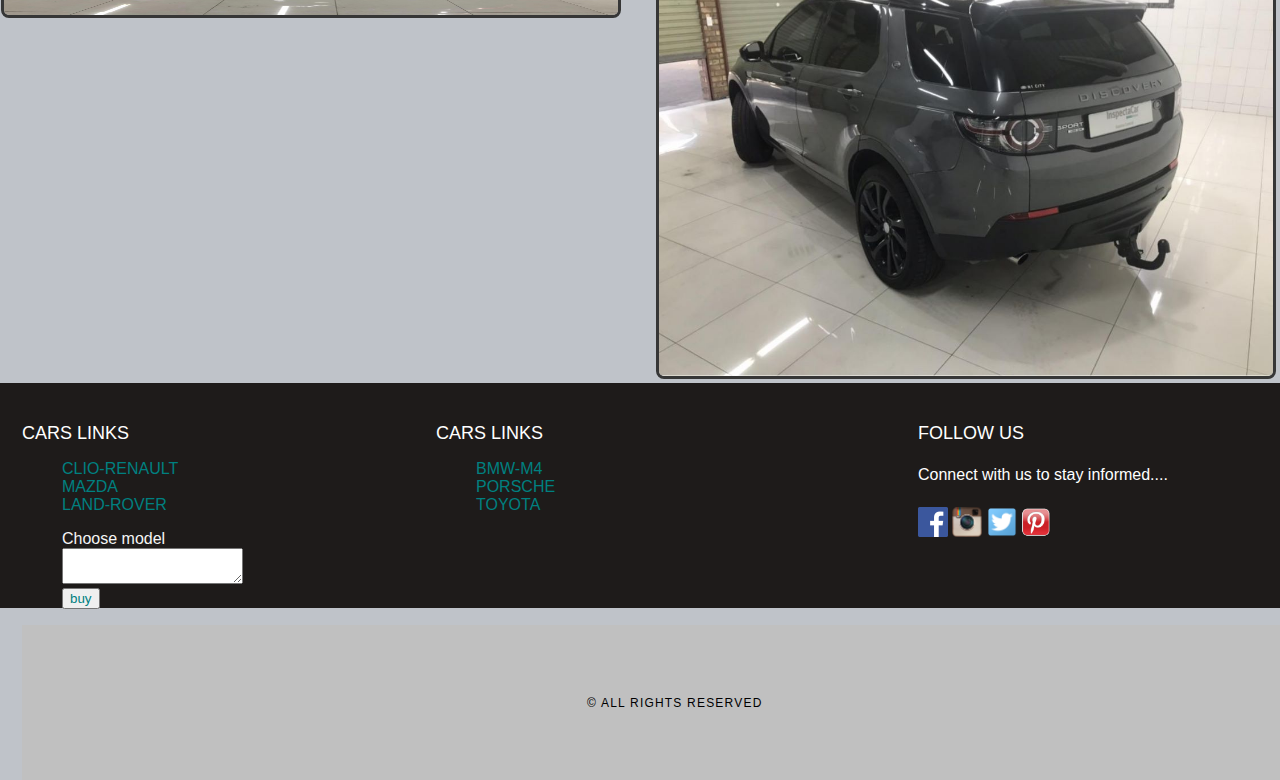
<file: landR.html>
<!DOCTYPE html>
<html>
    <head>
	<title>Auto4Sale Website | car-1</title>
        <link rel="stylesheet" href="style.css"/>
    </head>
    <body>
        <div id="menu">
            <ul>
                <li><a href="index.html">HOME</a></li>
            </ul>
            <ul>
                <li><a href="#contact.html">CONTACT US</a></li>
            </ul>
        </div>
        
        <div id="header">
            <h1>LAND-ROVER</h1>
                <br/>
        <div id="car-details">
            <h2>Car details</h2>
            <h3>
                <ul>
                    <li>Year :2015</li>
                    <li>Make   : LAND-ROVER</li>
                    <li>Model   : M12</li>
                    <li>Price   : R300 000.00</li>
                    <li>Monthly installment : R10 000.00 * 48pm</li>
                    <li>Transmission    : Automatic</li>
                    <li>Condition : Pre Owned</li>
                </ul>
            </h3>
        </div>
        </div>
        
        
        <div id="page">
            <div id="car">
                <div id="c1"><img src="images/landR-1.jpg"></div>
                <div id="c2"><img src="images/landR-2.jpg"></div>
                <div id="c3"><img src="images/landR-3.jpg"></div>
            </div>
            
		</div>
		
		<div id="footer">
		
                <div id="box-1">
                    <h2>CARS Links</h2>
                    <ul class="styled">
                        <li><a href="clio.html" >CLIO-RENAULT</a></li>
                        <li><a href="mazda.html" >MAZDA</a></li>
                        <li><a href="landR.html" >LAND-ROVER</a></li>
                    </ul>  
                </div>
                
                <div id="box-2">
                    <h2>CARS Links</h2>
                    <ul class="styled">
                        <li><a href="bmw.html" >BMW-M4</a></li>
                        <li><a href="porsche.html" >PORSCHE</a></li>
                        <li><a href="toyota-land.html" >TOYOTA</a></li>
                    </ul>
                </div>
                
                <div id="box-3">
                    <h2>Follow Us</h2>
                    <p>Connect with us to stay informed....</p>
                    
                    <a href="#" ><img src="images/facebook.png" height="30px" ></a>
                    <a href="#" ><img src="images/instagram.png" height="30px" ></a>
                    <a href="#" ><img src="images/twitter.png" height="30px" ></a>
                    <a href="#" ><img src="images/pinterest.png" height="30px"></a>
                </div>
                <div id="form">
                    <form action="sold.html" method="POST">
                        <ul>
                            <li>
                                <label for="comm" id="comm-label">Choose model</label>
                            </li>
                            <li>
                                <textarea type="text" id="comm" name="comments">
                                </textarea>
                            </li>
                            <li>
                                <button>
                                    <a href="sold.html">buy</a>
                                </button>
                            </li>
                        </ul>
                    </form>
            </div>
			
        <div id="copyright">
                <p>&copy; All Rights Reserved </p>
        </div>
        
    </body>

</html>

<head>
</file>
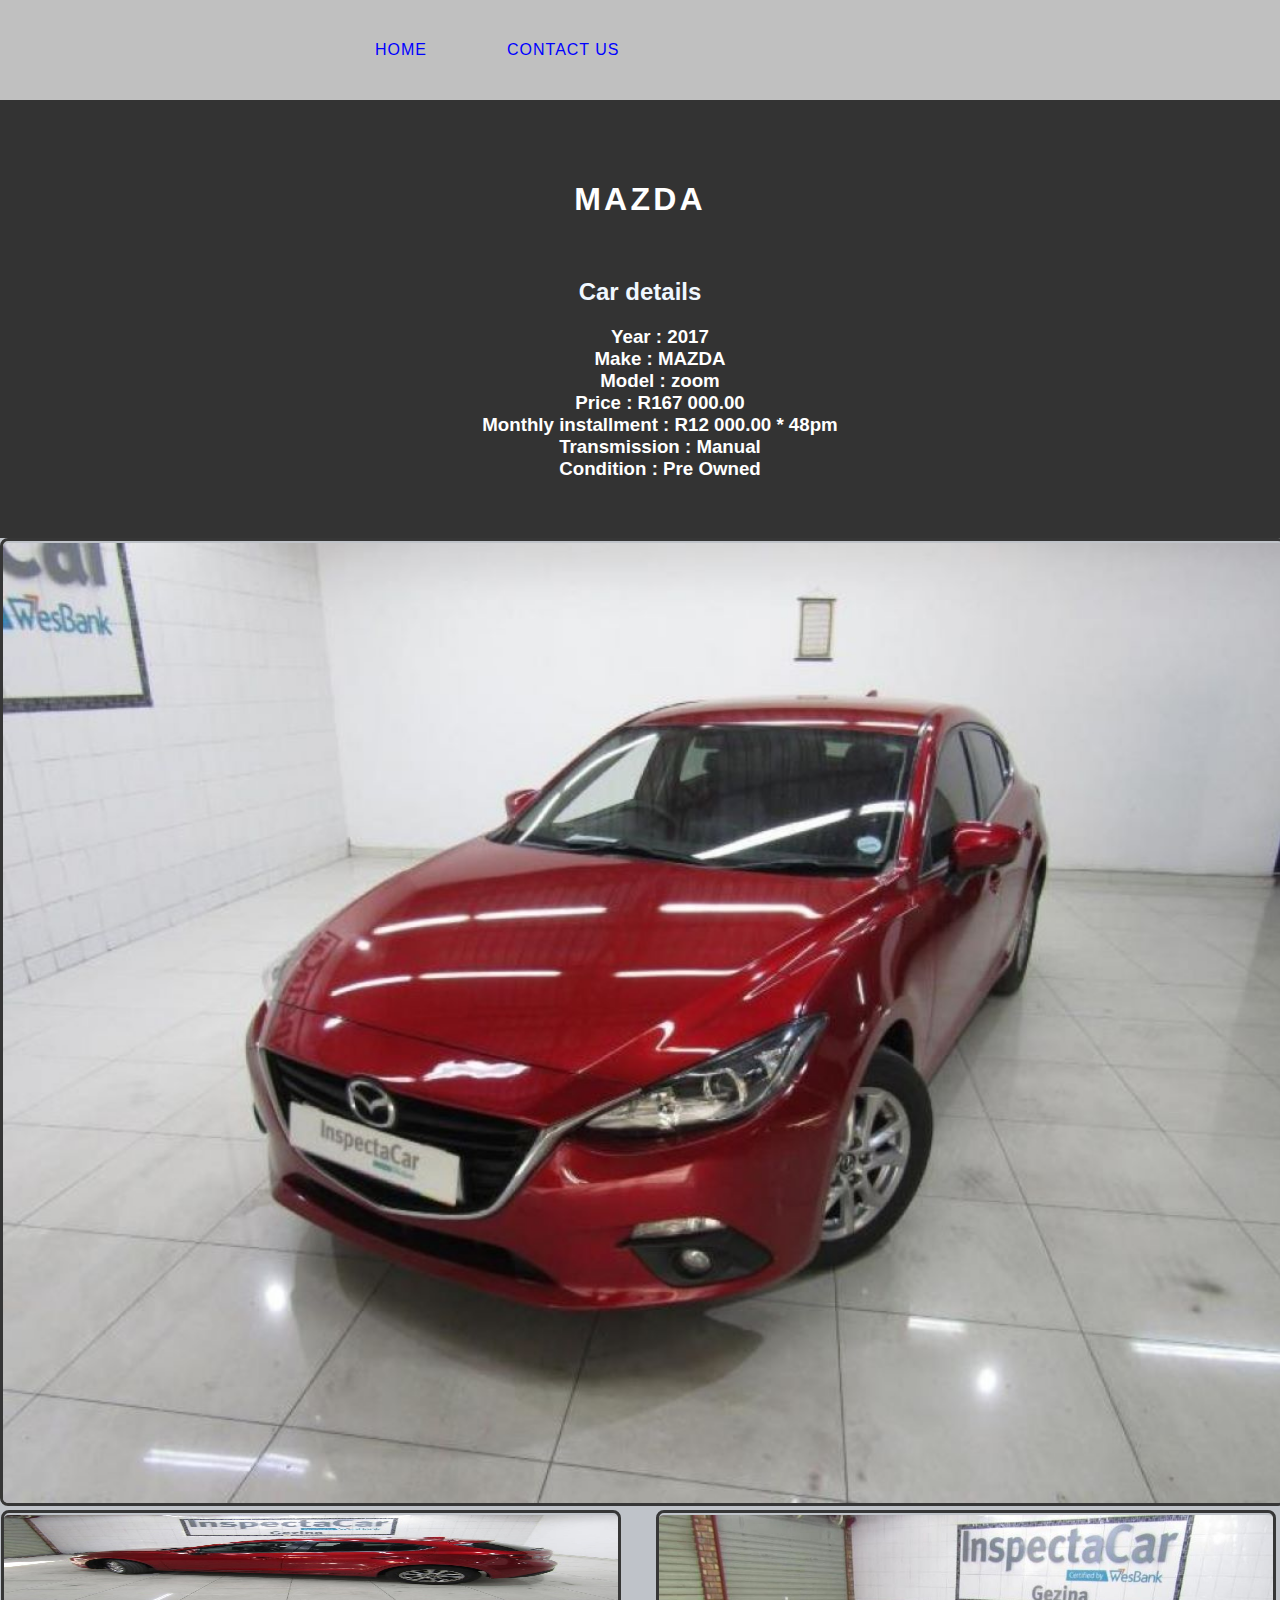
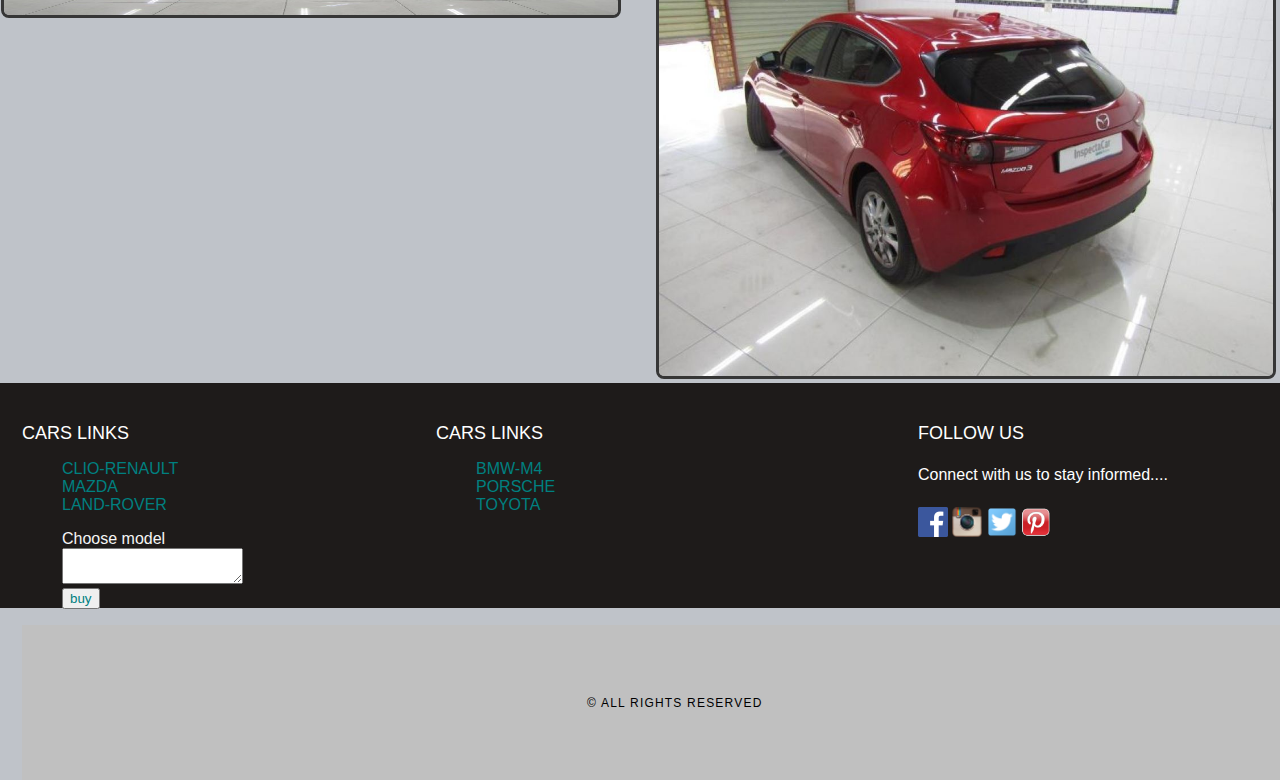
<file: mazda.html>
<!DOCTYPE html>
<html>
    <head>
	<title>Auto4Sale Website | car-1</title>
        <link rel="stylesheet" href="style.css"/>
    </head>
    <body>
        <div id="menu">
            <ul>
                <li><a href="index.html">HOME</a></li>
            </ul>
            <ul>
                <li><a href="#contact.html">CONTACT US</a></li>
            </ul>
        </div>
        
        <div id="header">
            <h1>MAZDA</h1>
                <br/>
        <div id="car-details">
            <h2>Car details</h2>
            <h3>
                <ul>
                    <li>Year : 2017</li>
                    <li>Make   : MAZDA</li>
                    <li>Model   : zoom</li>
                    <li>Price   : R167 000.00</li>
                    <li>Monthly installment : R12 000.00 * 48pm</li>
                    <li>Transmission    : Manual</li>
                    <li>Condition : Pre Owned</li>
                </ul>
            </h3>
        </div>
        </div>
        
        
        <div id="page">
            <div id="car">
                <div id="c1"><img src="images/mazda-1.jpg"></div>
                <div id="c2"><img src="images/mazda-2.jpg"></div>
                <div id="c3"><img src="images/mazda-3.jpg"></div>
            </div>
            
		</div>
		
		<div id="footer">
		
                <div id="box-1">
                    <h2>CARS Links</h2>
                    <ul class="styled">
                        <li><a href="clio.html" >CLIO-RENAULT</a></li>
                        <li><a href="mazda.html" >MAZDA</a></li>
                        <li><a href="landR.html" >LAND-ROVER</a></li>
                    </ul>  
                </div>
                
                <div id="box-2">
                    <h2>CARS Links</h2>
                    <ul class="styled">
                        <li><a href="bmw.html" >BMW-M4</a></li>
                        <li><a href="porsche.html" >PORSCHE</a></li>
                        <li><a href="toyota-land.html" >TOYOTA</a></li>
                    </ul>
                </div>
                
                <div id="box-3">
                    <h2>Follow Us</h2>
                    <p>Connect with us to stay informed....</p>
                    
                    <a href="#" ><img src="images/facebook.png" height="30px" ></a>
                    <a href="#" ><img src="images/instagram.png" height="30px" ></a>
                    <a href="#" ><img src="images/twitter.png" height="30px" ></a>
                    <a href="#" ><img src="images/pinterest.png" height="30px"></a>
                </div>
                <div id="form">
                    <form action="sold.html" method="POST">
                        <ul>
                            <li>
                                <label for="comm" id="comm-label">Choose model</label>
                            </li>
                            <li>
                                <textarea type="text" id="comm" name="comments">
                                </textarea>
                            </li>
                            <li>
                                <button>
                                    <a href="sold.html">buy</a>
                                </button>
                            </li>
                        </ul>
                    </form>
            </div>
			
        <div id="copyright">
                <p>&copy; All Rights Reserved </p>
        </div>
        
    </body>

</html>

<head>
</file>
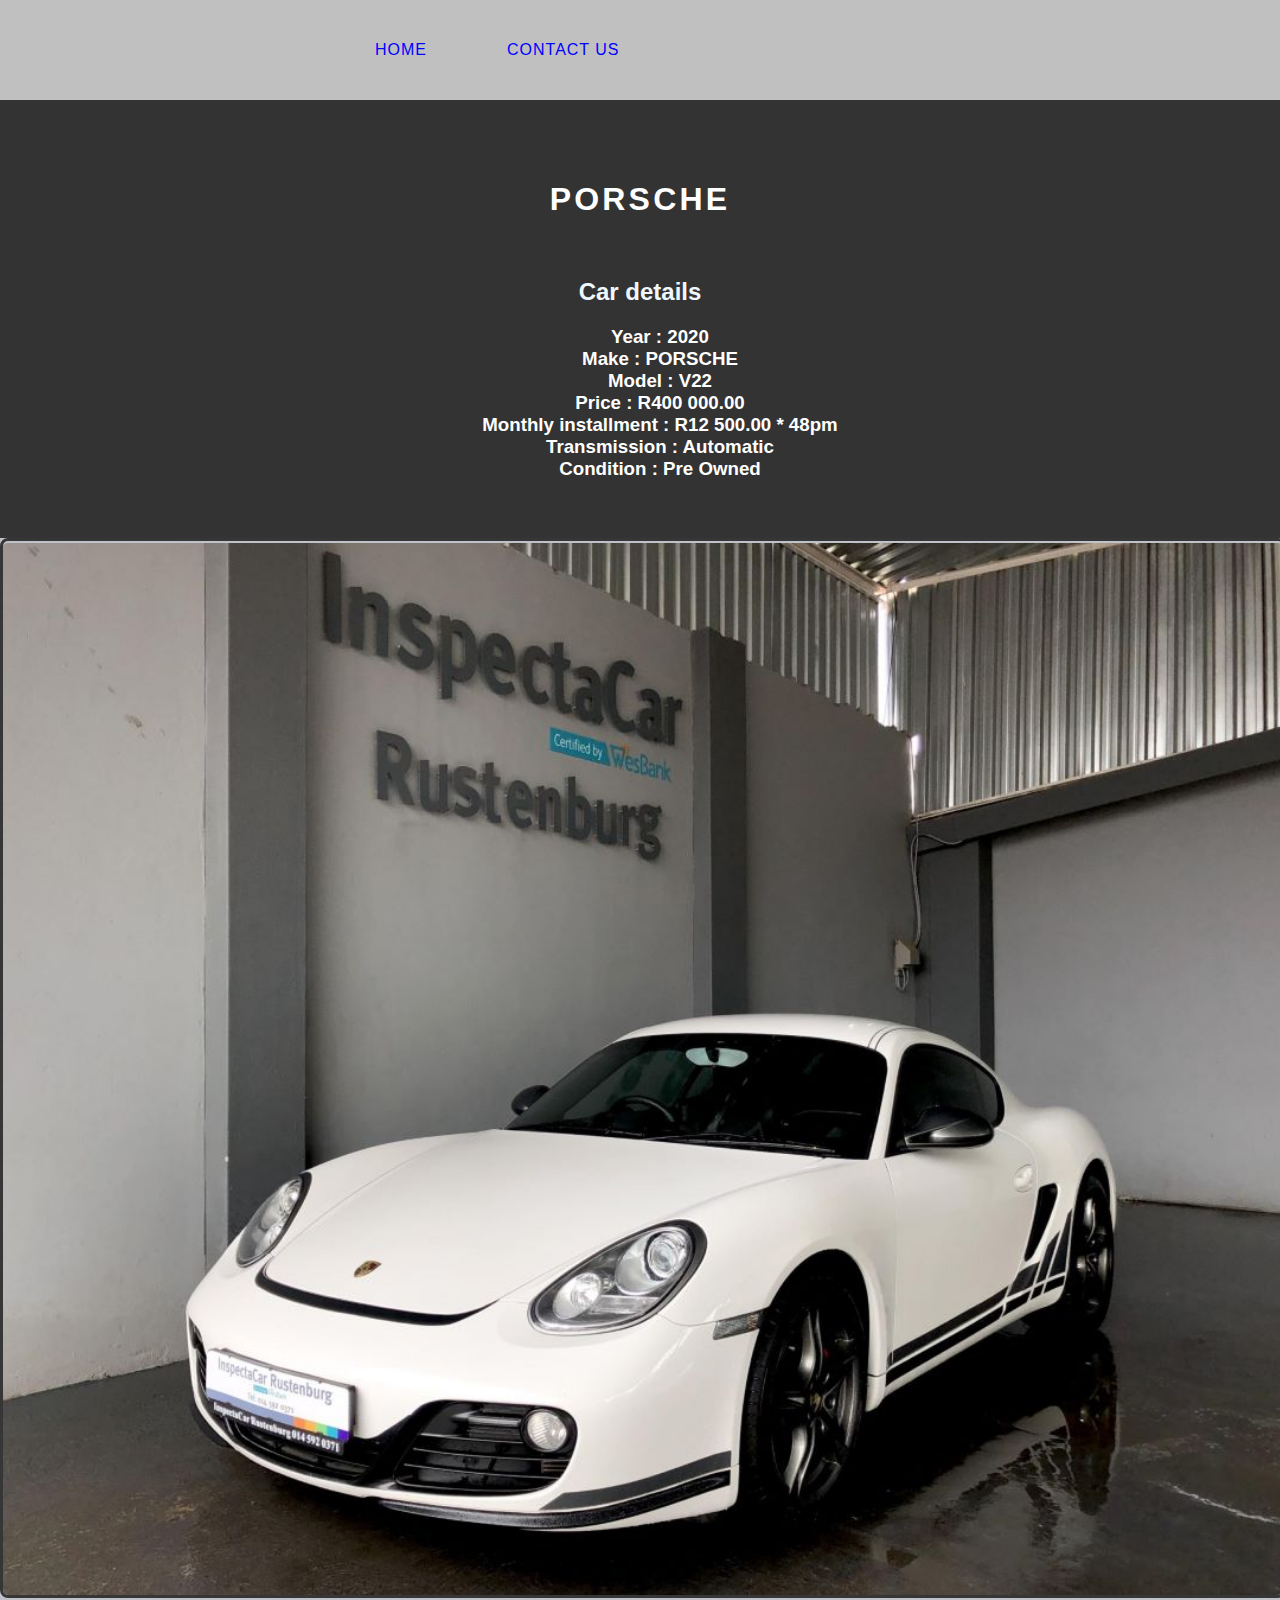
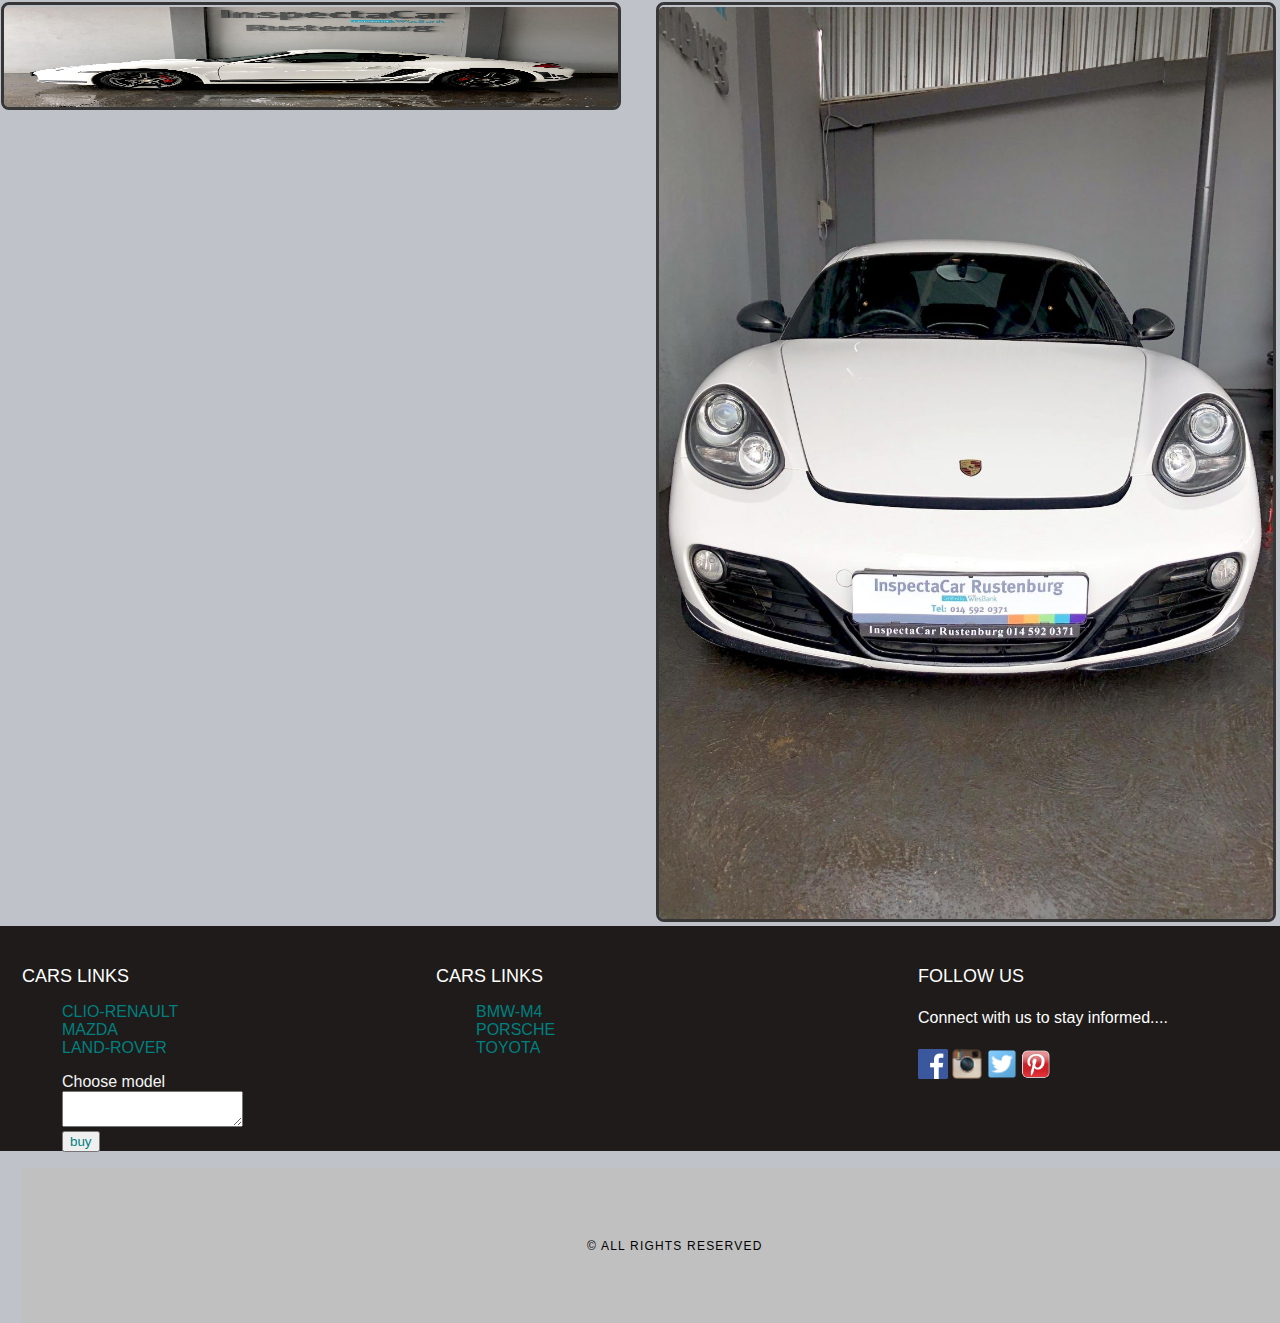
<file: porsche.html>
<!DOCTYPE html>
<html>
    <head>
	<title>Auto4Sale Website | car-1</title>
        <link rel="stylesheet" href="style.css"/>
    </head>
    <body>
        <div id="menu">
            <ul>
                <li><a href="index.html">HOME</a></li>
            </ul>
            <ul>
                <li><a href="#contact.html">CONTACT US</a></li>
            </ul>
        </div>
        
        <div id="header">
            <h1>PORSCHE</h1>
                <br/>
        <div id="car-details">
            <h2>Car details</h2>
            <h3>
                <ul>
                    <li>Year : 2020</li>
                    <li>Make   : PORSCHE </li>
                    <li>Model   : V22</li>
                    <li>Price   : R400 000.00</li>
                    <li>Monthly installment : R12 500.00 * 48pm</li>
                    <li>Transmission    : Automatic</li>
                    <li>Condition : Pre Owned</li>
                </ul>
            </h3>
        </div>
        </div>
        
        
        <div id="page">
            <div id="car">
                <div id="c1"><img src="images/porsche-1.jpg"></div>
                <div id="c2"><img src="images/porsche-2.jpg"></div>
                <div id="c3"><img src="images/porsche-3.jpg"></div>
            </div>
            
		</div>
		
		<div id="footer">
		
                <div id="box-1">
                    <h2>CARS Links</h2>
                    <ul class="styled">
                        <li><a href="clio.html" >CLIO-RENAULT</a></li>
                        <li><a href="mazda.html" >MAZDA</a></li>
                        <li><a href="landR.html" >LAND-ROVER</a></li>
                    </ul>  
                </div>
                
                <div id="box-2">
                    <h2>CARS Links</h2>
                    <ul class="styled">
                        <li><a href="bmw.html" >BMW-M4</a></li>
                        <li><a href="porsche.html" >PORSCHE</a></li>
                        <li><a href="toyota-land.html" >TOYOTA</a></li>
                    </ul>
                </div>
                
                <div id="box-3">
                    <h2>Follow Us</h2>
                    <p>Connect with us to stay informed....</p>
                    
                    <a href="#" ><img src="images/facebook.png" height="30px" ></a>
                    <a href="#" ><img src="images/instagram.png" height="30px" ></a>
                    <a href="#" ><img src="images/twitter.png" height="30px" ></a>
                    <a href="#" ><img src="images/pinterest.png" height="30px"></a>
                </div>
                <div id="form">
                    <form action="sold.html" method="POST">
                        <ul>
                            <li>
                                <label for="comm" id="comm-label">Choose model</label>
                            </li>
                            <li>
                                <textarea type="text" id="comm" name="comments">
                                </textarea>
                            </li>
                            <li>
                                <button>
                                    <a href="sold.html">buy</a>
                                </button>
                            </li>
                        </ul>
                    </form>
            </div>
			
        <div id="copyright">
                <p>&copy; All Rights Reserved </p>
        </div>
        
    </body>

</html>

<head>
</file>
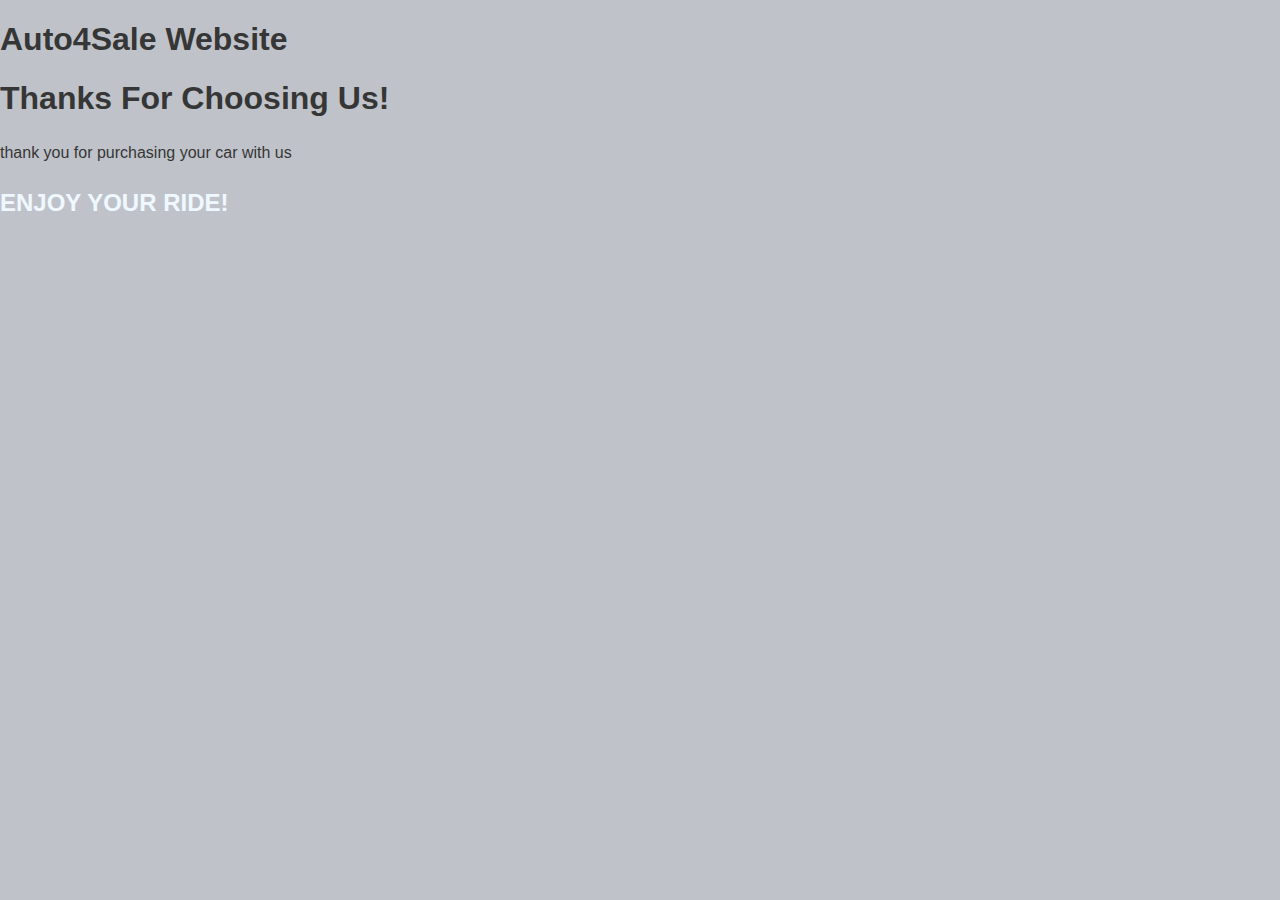
<file: sold.html>
<!DOCTYPE html>
<html>
    <head>
        <title>Order</title>
        <link rel="stylesheet" href="style.css">
    </head>
    
    <body id="BUY">
    <header>
        <p>
            <h1 class="store-name">Auto4Sale Website</h1>
        </p>
        <div>
            <a href="index.html" class="nav-left" >
               <i class="fas fa-chevron-circle-left"></i>
            </a>
        </div>
         <h2 id="car-name"></h2>
    </header>
    <main id="sold-comm">
        <h1>Thanks For Choosing Us!</h1>
        <p>thank you for purchasing your car with us </p>
        <h2>ENJOY YOUR RIDE!</h2>


    <body class="body-home">

    </body>
</html>
</file>
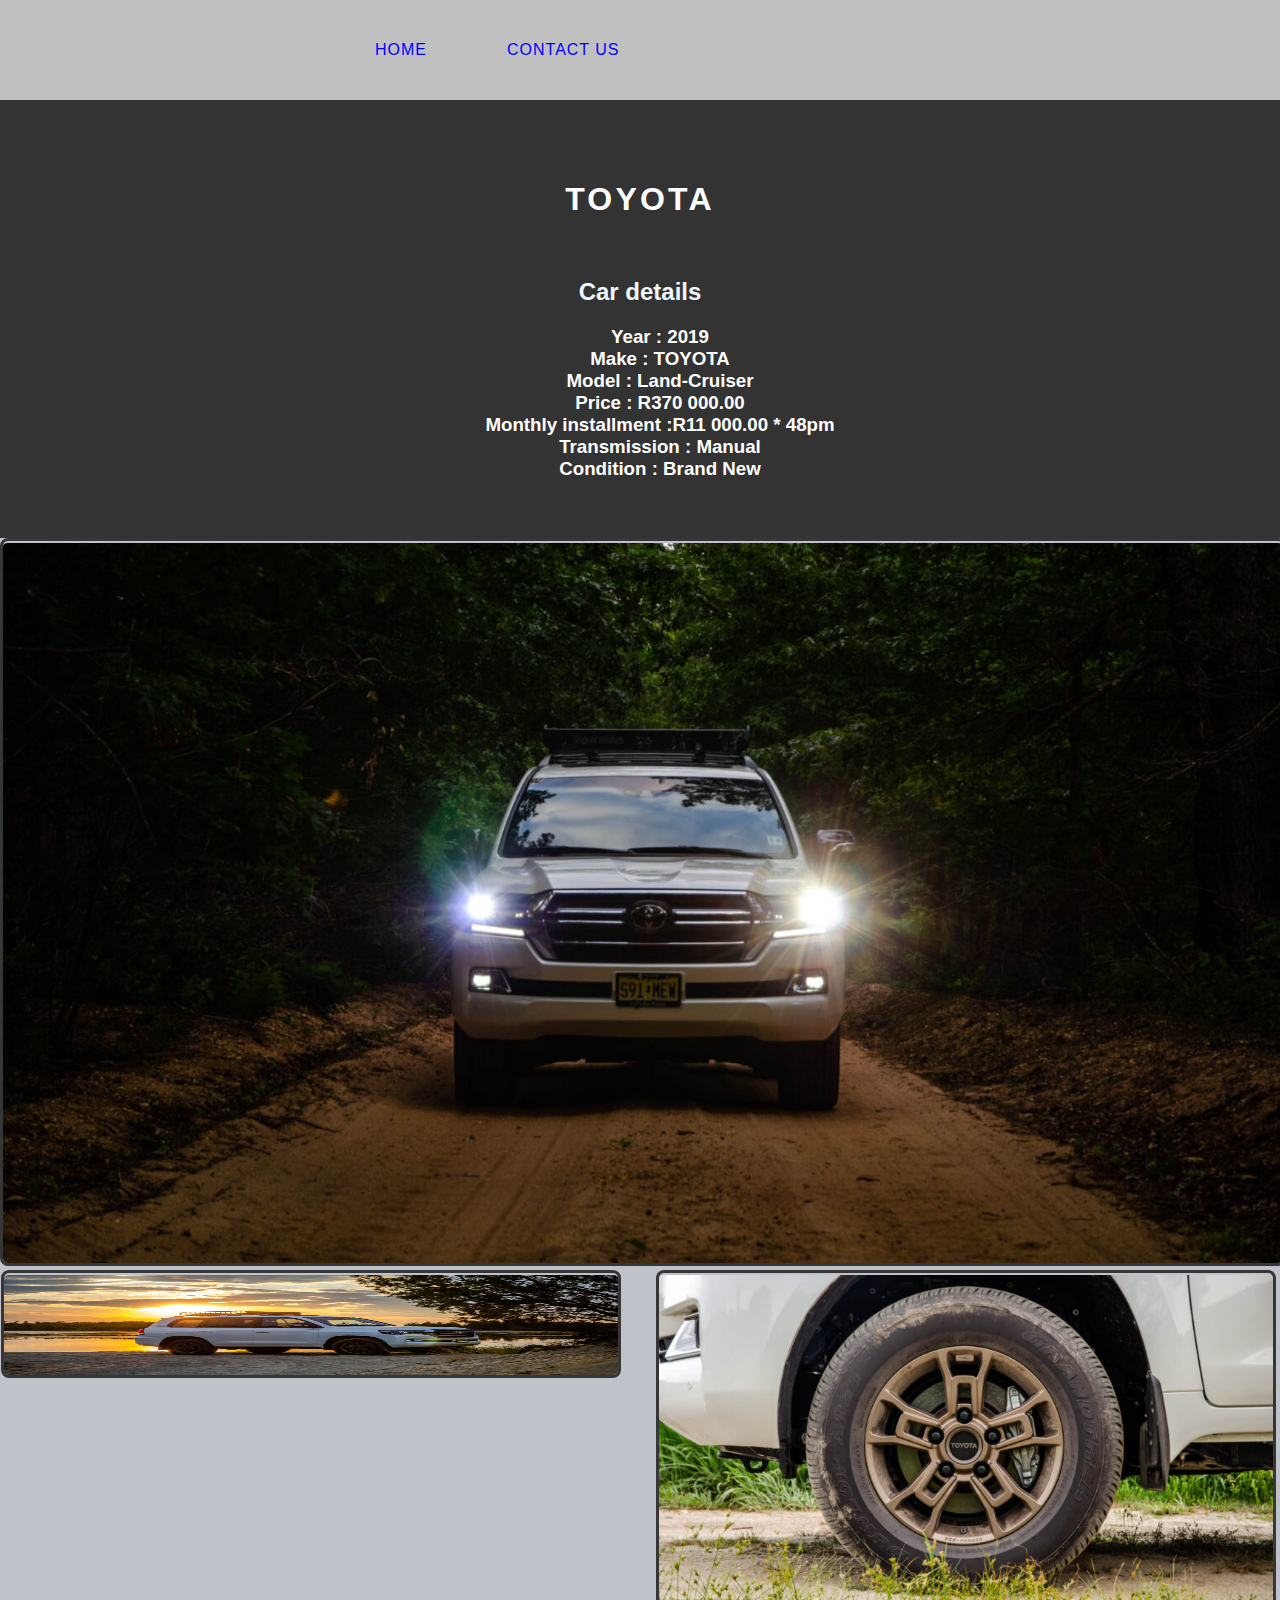
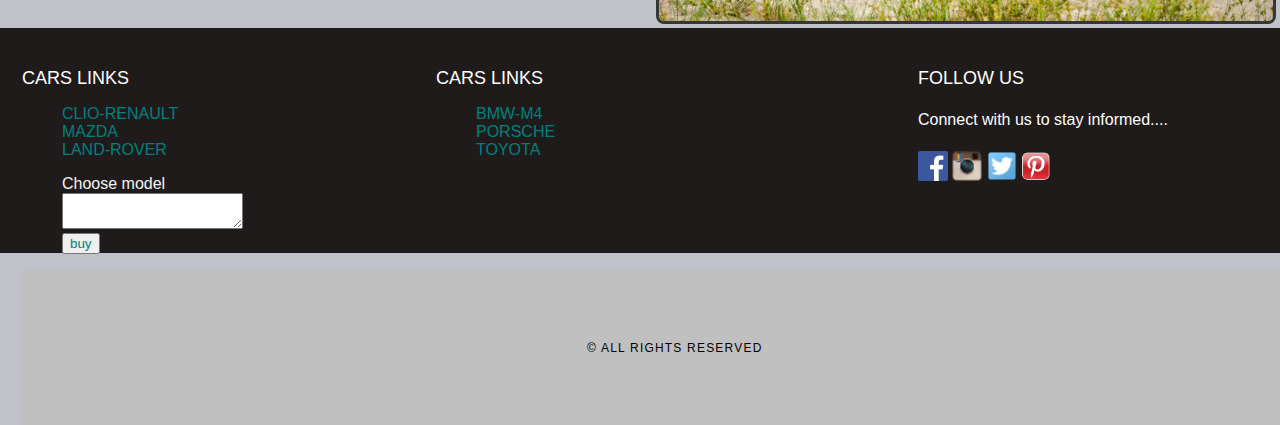
<file: toyota-land.html>
<!DOCTYPE html>
<html>
    <head>
	<title>Auto4Sale Website | car-1</title>
        <link rel="stylesheet" href="style.css"/>
    </head>
    <body>
        <div id="menu">
            <ul>
                <li><a href="index.html">HOME</a></li>
            </ul>
            <ul>
                <li><a href="#contact.html">CONTACT US</a></li>
            </ul>
        </div>
        
        <div id="header">
            <h1>TOYOTA</h1>
                <br/>
        <div id="car-details">
            <h2>Car details</h2>
            <h3>
                <ul>
                    <li>Year : 2019</li>
                    <li>Make   : TOYOTA</li>
                    <li>Model   : Land-Cruiser</li>
                    <li>Price   : R370 000.00</li>
                    <li>Monthly installment :R11 000.00 * 48pm</li>
                    <li>Transmission    : Manual</li>
                    <li>Condition : Brand New</li>
                </ul>
            </h3>
        </div>
        </div>
        
        
        <div id="page">
            <div id="car">
                <div id="c1"><img src="images/Toyota-Land-Cruiser-1.jpg"></div>
                <div id="c2"><img src="images/Toyota-Land-Cruiser-2.jpg"></div>
                <div id="c3"><img src="images/Toyota-Land-Cruiser-3.jpg"></div>
            </div>
            
		</div>
		
		<div id="footer">
		
                <div id="box-1">
                    <h2>CARS Links</h2>
                    <ul class="styled">
                        <li><a href="clio.html" >CLIO-RENAULT</a></li>
                        <li><a href="mazda.html" >MAZDA</a></li>
                        <li><a href="landR.html" >LAND-ROVER</a></li>
                    </ul>  
                </div>
                
                <div id="box-2">
                    <h2>CARS Links</h2>
                    <ul class="styled">
                        <li><a href="bmw.html" >BMW-M4</a></li>
                        <li><a href="porsche.html" >PORSCHE</a></li>
                        <li><a href="toyota-land.html" >TOYOTA</a></li>
                    </ul>
                </div>
                
                <div id="box-3">
                    <h2>Follow Us</h2>
                    <p>Connect with us to stay informed....</p>
                    
                    <a href="#" ><img src="images/facebook.png" height="30px" ></a>
                    <a href="#" ><img src="images/instagram.png" height="30px" ></a>
                    <a href="#" ><img src="images/twitter.png" height="30px" ></a>
                    <a href="#" ><img src="images/pinterest.png" height="30px"></a>
                </div>
                <div id="form">
                    <form action="sold.html" method="POST">
                        <ul>
                            <li>
                                <label for="comm" id="comm-label">Choose model</label>
                            </li>
                            <li>
                                <textarea type="text" id="comm" name="comments">
                                </textarea>
                            </li>
                            <li>
                                <button>
                                    <a href="sold.html">buy</a>
                                </button>
                            </li>
                        </ul>
                    </form>
            </div>
			
        <div id="copyright">
                <p>&copy; All Rights Reserved </p>
        </div>
        
    </body>

</html>

<head>
</file>
<file: style.css>
/*========================================================= STANDARD PAGE ============================================================*/
body{
    margin: 0;
    padding: 0;
    background-color: #bfc3c9;
    font-family: 'Raleway',sans-serif;
    font-size: 16px;
    font-weight: 400;
    color: #363636;
    width: 100%;
    
    
}
p{
    line-height: 190%;
}

a{
    text-decoration: none;
    color: teal;
}
h2{
    color: aliceblue;
}

/*==================== MENU ====================*/
#menu{
    background-color: silver;
    height: 100px;
}

#menu ul{
    margin: 0;
    padding-left:  335px;
    list-style-type: none;
    text-align: center;
}

#menu li{
    float: left;
}

#menu a{
    letter-spacing: 1px;
    text-align: center;
    text-transform: uppercase;
    font-size: 16px;
    line-height: 100px;
    color: blue;
    
    padding: 0 40px;
    border: none;
    display: block;
}

#menu a:hover{
    background-color: whitesmoke;
}

/*============================= header =============================*/

#header h1{
    letter-spacing: 0.1em;
    color: white;
    text-transform: uppercase;
}

#header p{
    text-transform: uppercase;
    letter-spacing: 0.1em;
    color: white;
}

#header{
    background-color: #333333;
    text-align: center;
    padding:60px 0px 40px 0;
}
.w3-center{
    color:blueviolet;
    font-family: sans-serif;
    text-align: center;
    font-weight: 300;
    text-decoration: underline;
    font-size: 50px;
    margin-bottom: 0;
}

/*=========================== SLIDE ===========================*/
#slide img{
    border-radius: 8px;
    filter: grayscale(100%);
}
#slide{
    border: solid;
    border-bottom-style: double red;
    padding-bottom: 25px;
    
}
/*==================================  FOOTER  ==================================*/
#footer{
    width: 100%;
    height: 200px;
    background-color: #1e1b1a;
    padding-top: 25px;
    padding-left: 22px;
    clear: both;
}


#footer h2{
    font-size: 18px;
    font-weight: 400;
    text-transform: uppercase;
    color: white;
}
#footer p{
    color: white;
}

#footer ul{
    text-decoration: none;
    list-style-type: none;
    color: whitesmoke;
}

/*BOXES*/
#box-1{
    float: left;
    width: 30%;
    padding-right: 30px
}

#box-2{
    float: left;
    width: 30%;
    padding-right: 30px
}

#box-3{
    float: right;
    width: 30%;
    padding-left: 30px
}


/*COPYRIGHT*/
#copyright{
    width: 102%;
    height: 100px;
    text-align: center;
    background-color: silver;
    padding-top: 55px;
    clear: both;
    
   
}

#copyright p{
    font-size: 12px;
    letter-spacing: 0.1em;
    text-transform: uppercase;
    color: black;
}

/*========================================================= STANDARD PAGE ============================================================*/


/*CONTACT PAGE*/
.contact {
    margin-left: 10px;
}

.button {
    background-color: #555555;
    border: none;color: white;
    padding: 15px 32px;
    text-align: center;
    text-decoration: none;
    display: inline-block;
    font-size: 20px;
    border: 2px solid black;
    border-radius: 8px;
    margin-bottom: 10px;
    margin-left: 50px;
}

/*Car page*/ 
#car-details ul{
    list-style-type: none;
    color: white;
}

#car img{
    padding-top: 2px;
    border-radius: 8px;
    width: 100%;
    border: solid;
}


#c2 img{
    float: left;
    width: 48%;
    margin-left: 1px;
    height: 100px
    
}
#c3{
    float: right;
    width: 48%;
    margin-right: 10px;
}

#gallery img:hover{
    transform:scale(3);
    -webkit-transfoem:scale(3);
    -o-transform:scale(3);
}
</file>
